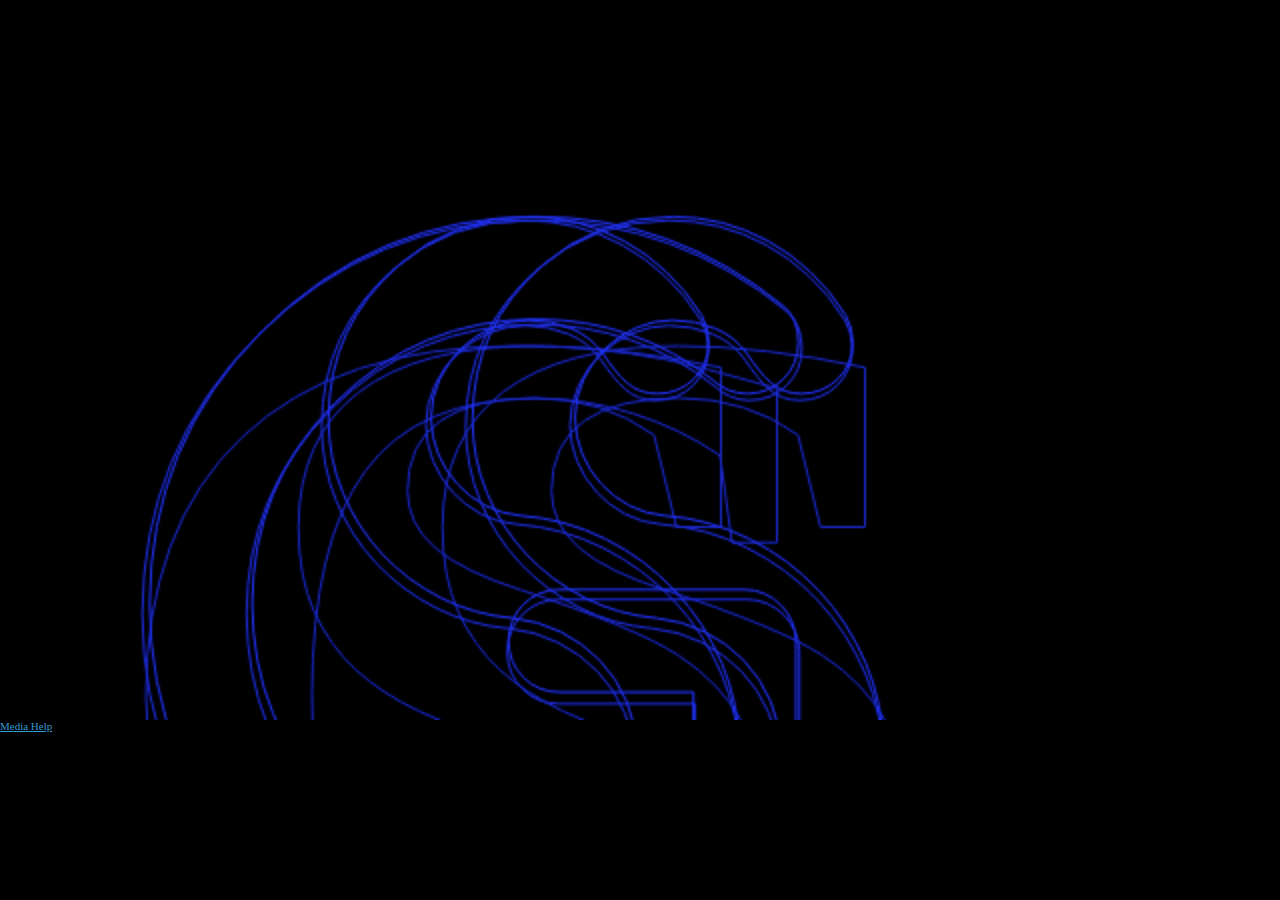
<file: intro.001.html>
<!DOCTYPE html PUBLIC "-//W3C//DTD XHTML 1.0 Strict//EN" "http://www.w3.org/TR/xhtml1/DTD/xhtml1-strict.dtd" >
<html xmlns="http://www.w3.org/1999/xhtml" xml:lang="en" lang="en">
<head>
    <meta name="viewport" content="user-scalable=no,width=640" />
    <title>GSS::INTRO</title>

    <link rel="stylesheet" type="text/css" href='styles/intro.css'></link>

    <script src='scripts/jquery.1.4.4.min.js'></script>

    <script type='text/javascript'>
        /* Onload: */
        function init_page() {
            //alert('Start canvasApp');
            setTimeout(canvasApp,333);
        }
        (function () {
            window.onload = init_page;
        }());
    </script>

</head>

<body>

<div id="header-canvas">
    <canvas id='cv' width='640' height='360'>
        <div id='main-header'>
            <h1>GSS</h1>
            <h3>Global
                <br/>Survival
                <br/>Systems</h3>
            <h4>WHERE THE CANVAS AT?!!</h4>
        </div>
    </canvas>
</div>

<div id="stream">
    <audio id="aud1" preload="auto" >
        <source src="audio/attention.mp3" />
        <source src="audio/attention.ogg" />
    </audio>
</div>
<a href="http://www.w3.org/2010/05/video/mediaevents.html" target="_blank">Media Help</a>

<!--Custom canvasApp-->
<script type='text/javascript' src='scripts/canvasIntro.001.js'></script>

</body>
</html>
</file>
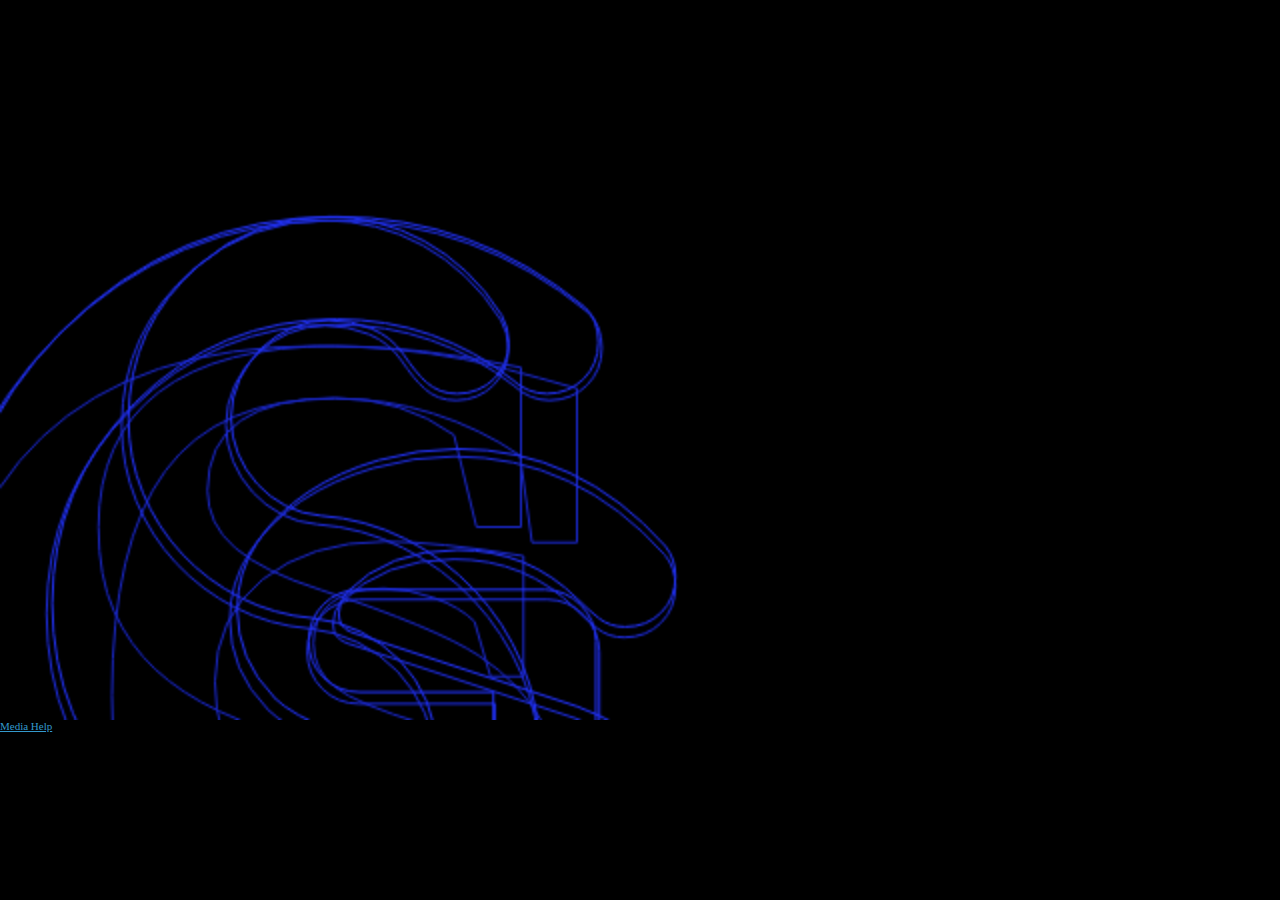
<file: intro.html>
<!DOCTYPE html PUBLIC "-//W3C//DTD XHTML 1.0 Strict//EN"> 
<html xmlns="http://www.w3.org/1999/xhtml" xml:lang="en" lang="en">
  <head>
    <meta name="viewport" content="user-scalable=no,width=640" />
    <title>GSS::INTRO</title>

<link rel="stylesheet" type="text/css" href='styles/intro.css'></link>

<script src='scripts/jquery.1.4.4.min.js'></script>

<script type='text/javascript'>
/* Onload: */
function init_page() {
  //alert('Start canvasApp');
  setTimeout(canvasApp,333);
}
(function () { 
  window.onload = init_page;
}());
</script>

  </head>

  <body>

    <div id="header-canvas">
       <canvas id='cv' width='640' height='360'>
         <div id='main-header'>
           <h1>GSs</h1>
           <h3>Global 
           <br/>Survival 
           <br/>Systems</h3>
           <h4>WHERE THE CANVAS AT?!!</h4>
         </div>
       </canvas>
    </div>

    <div id="stream">
    </div>     
    <a href="http://www.w3.org/2010/05/video/mediaevents.html" target="_blank">Media Help</a>

<!--Custom canvasApp-->
<script type='text/javascript' src='scripts/canvasIntro.js'></script>

  </body>
</html>
</file>
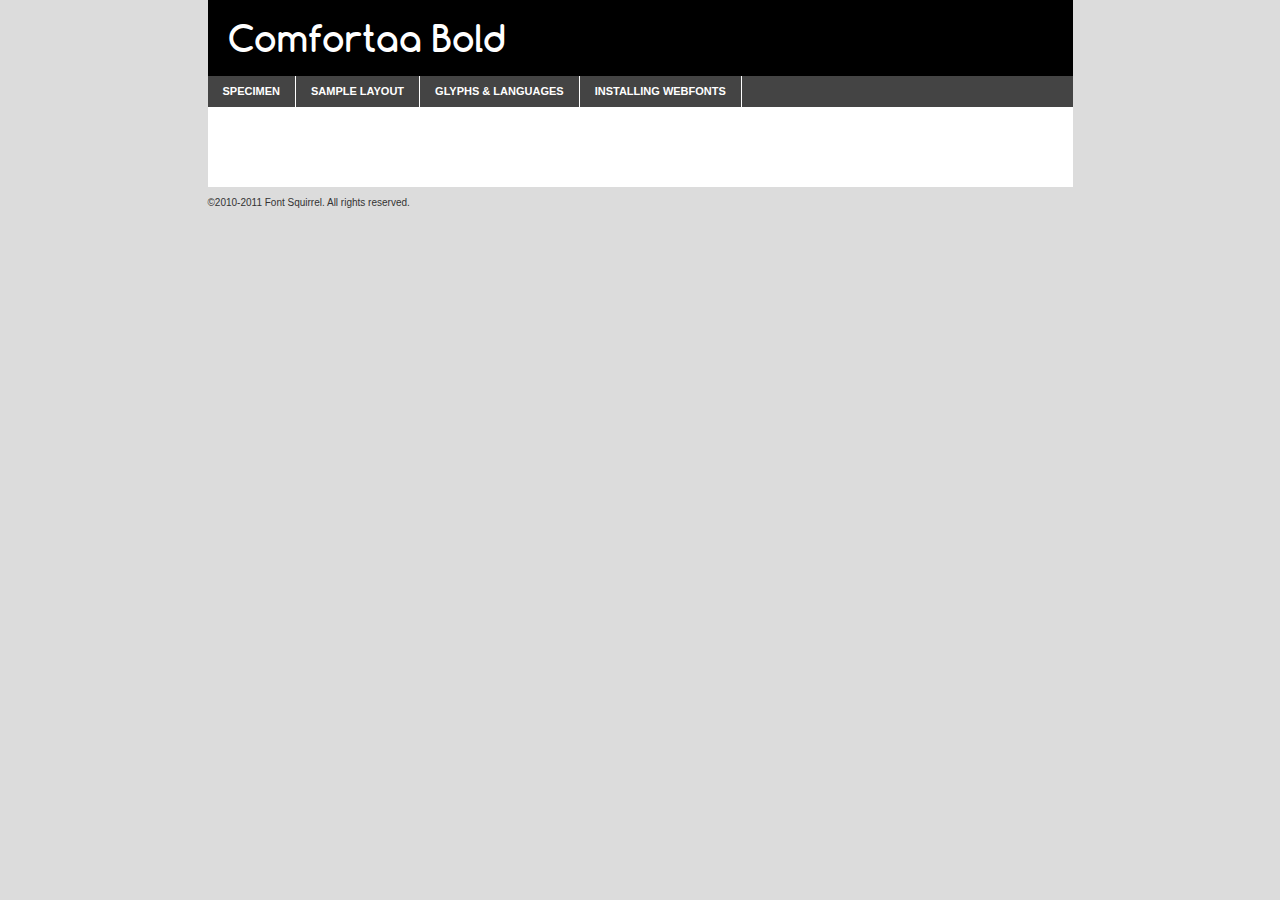
<file: fonts/comfortaa-bold-demo.html>
<!DOCTYPE html PUBLIC "-//W3C//DTD XHTML 1.0 Transitional//EN"
	"http://www.w3.org/TR/xhtml1/DTD/xhtml1-transitional.dtd">

<html xmlns="http://www.w3.org/1999/xhtml" xml:lang="en" lang="en">
<head>
	<meta http-equiv="Content-Type" content="text/html; charset=utf-8" />
	<script src="http://ajax.googleapis.com/ajax/libs/jquery/1.7.2/jquery.min.js" type="text/javascript" charset="utf-8"></script>
	<script src="specimen_files/easytabs.js" type="text/javascript" charset="utf-8"></script>
	<link rel="stylesheet" href="specimen_files/specimen_stylesheet.css" type="text/css" charset="utf-8" />
	<link rel="stylesheet" href="stylesheet.css" type="text/css" charset="utf-8" />

	<style type="text/css">
					body{
				font-family: 'comfortaabold';
							}
		</style>

	<title>Comfortaa Bold Specimen</title>
	
	
	<script type="text/javascript" charset="utf-8">
		$(document).ready(function() {
			$('#container').easyTabs({defaultContent:1});
		});
	</script>
</head>

<body>
<div id="container">
	<div id="header">
		Comfortaa Bold	</div>
	<ul class="tabs">
		<li><a href="#specimen">Specimen</a></li>
		<li><a href="#layout">Sample Layout</a></li>
				<li><a href="#glyphs">Glyphs &amp; Languages</a></li>
		<li><a href="#installing">Installing Webfonts</a></li>
		
	</ul>
	
	<div id="main_content">

		
			<div id="specimen">
		
				<div class="section">
					<div class="grid12 firstcol">
						<div class="huge">AaBb</div>
					</div>
				</div>
		
				<div class="section">
					<div class="glyph_range">A&#x200B;B&#x200b;C&#x200b;D&#x200b;E&#x200b;F&#x200b;G&#x200b;H&#x200b;I&#x200b;J&#x200b;K&#x200b;L&#x200b;M&#x200b;N&#x200b;O&#x200b;P&#x200b;Q&#x200b;R&#x200b;S&#x200b;T&#x200b;U&#x200b;V&#x200b;W&#x200b;X&#x200b;Y&#x200b;Z&#x200b;a&#x200b;b&#x200b;c&#x200b;d&#x200b;e&#x200b;f&#x200b;g&#x200b;h&#x200b;i&#x200b;j&#x200b;k&#x200b;l&#x200b;m&#x200b;n&#x200b;o&#x200b;p&#x200b;q&#x200b;r&#x200b;s&#x200b;t&#x200b;u&#x200b;v&#x200b;w&#x200b;x&#x200b;y&#x200b;z&#x200b;1&#x200b;2&#x200b;3&#x200b;4&#x200b;5&#x200b;6&#x200b;7&#x200b;8&#x200b;9&#x200b;0&#x200b;&amp;&#x200b;.&#x200b;,&#x200b;?&#x200b;!&#x200b;&#64;&#x200b;(&#x200b;)&#x200b;#&#x200b;$&#x200b;%&#x200b;*&#x200b;+&#x200b;-&#x200b;=&#x200b;:&#x200b;;</div>
				</div>
				<div class="section">
					<div class="grid12 firstcol">
						<table class="sample_table">
							<tr><td>10</td><td class="size10">abcdefghijklmnopqrstuvwxyzABCDEFGHIJKLMNOPQRSTUVWXYZ0123456789abcdefghijklmnopqrstuvwxyzABCDEFGHIJKLMNOPQRSTUVWXYZ0123456789abcdefghijklmnopqrstuvwxyzABCDEFGHIJKLMNOPQRSTUVWXYZ</td></tr>
							<tr><td>11</td><td class="size11">abcdefghijklmnopqrstuvwxyzABCDEFGHIJKLMNOPQRSTUVWXYZ0123456789abcdefghijklmnopqrstuvwxyzABCDEFGHIJKLMNOPQRSTUVWXYZ0123456789abcdefghijklmnopqrstuvwxyzABCDEFGHIJKLMNOPQRSTUVWXYZ</td></tr>
							<tr><td>12</td><td class="size12">abcdefghijklmnopqrstuvwxyzABCDEFGHIJKLMNOPQRSTUVWXYZ0123456789abcdefghijklmnopqrstuvwxyzABCDEFGHIJKLMNOPQRSTUVWXYZ0123456789abcdefghijklmnopqrstuvwxyzABCDEFGHIJKLMNOPQRSTUVWXYZ</td></tr>
							<tr><td>13</td><td class="size13">abcdefghijklmnopqrstuvwxyzABCDEFGHIJKLMNOPQRSTUVWXYZ0123456789abcdefghijklmnopqrstuvwxyzABCDEFGHIJKLMNOPQRSTUVWXYZ0123456789abcdefghijklmnopqrstuvwxyzABCDEFGHIJKLMNOPQRSTUVWXYZ</td></tr>
							<tr><td>14</td><td class="size14">abcdefghijklmnopqrstuvwxyzABCDEFGHIJKLMNOPQRSTUVWXYZ0123456789abcdefghijklmnopqrstuvwxyzABCDEFGHIJKLMNOPQRSTUVWXYZ0123456789abcdefghijklmnopqrstuvwxyzABCDEFGHIJKLMNOPQRSTUVWXYZ</td></tr>
							<tr><td>16</td><td class="size16">abcdefghijklmnopqrstuvwxyzABCDEFGHIJKLMNOPQRSTUVWXYZ0123456789abcdefghijklmnopqrstuvwxyzABCDEFGHIJKLMNOPQRSTUVWXYZ</td></tr>
							<tr><td>18</td><td class="size18">abcdefghijklmnopqrstuvwxyzABCDEFGHIJKLMNOPQRSTUVWXYZ0123456789abcdefghijklmnopqrstuvwxyzABCDEFGHIJKLMNOPQRSTUVWXYZ</td></tr>
							<tr><td>20</td><td class="size20">abcdefghijklmnopqrstuvwxyzABCDEFGHIJKLMNOPQRSTUVWXYZ0123456789abcdefghijklmnopqrstuvwxyzABCDEFGHIJKLMNOPQRSTUVWXYZ</td></tr>
							<tr><td>24</td><td class="size24">abcdefghijklmnopqrstuvwxyzABCDEFGHIJKLMNOPQRSTUVWXYZ0123456789abcdefghijklmnopqrstuvwxyzABCDEFGHIJKLMNOPQRSTUVWXYZ</td></tr>
							<tr><td>30</td><td class="size30">abcdefghijklmnopqrstuvwxyzABCDEFGHIJKLMNOPQRSTUVWXYZ0123456789abcdefghijklmnopqrstuvwxyzABCDEFGHIJKLMNOPQRSTUVWXYZ</td></tr>
							<tr><td>36</td><td class="size36">abcdefghijklmnopqrstuvwxyzABCDEFGHIJKLMNOPQRSTUVWXYZ0123456789abcdefghijklmnopqrstuvwxyzABCDEFGHIJKLMNOPQRSTUVWXYZ</td></tr>
							<tr><td>48</td><td class="size48">abcdefghijklmnopqrstuvwxyzABCDEFGHIJKLMNOPQRSTUVWXYZ0123456789abcdefghijklmnopqrstuvwxyzABCDEFGHIJKLMNOPQRSTUVWXYZ</td></tr>
							<tr><td>60</td><td class="size60">abcdefghijklmnopqrstuvwxyzABCDEFGHIJKLMNOPQRSTUVWXYZ0123456789abcdefghijklmnopqrstuvwxyzABCDEFGHIJKLMNOPQRSTUVWXYZ</td></tr>
							<tr><td>72</td><td class="size72">abcdefghijklmnopqrstuvwxyzABCDEFGHIJKLMNOPQRSTUVWXYZ0123456789abcdefghijklmnopqrstuvwxyzABCDEFGHIJKLMNOPQRSTUVWXYZ</td></tr>
							<tr><td>90</td><td class="size90">abcdefghijklmnopqrstuvwxyzABCDEFGHIJKLMNOPQRSTUVWXYZ0123456789abcdefghijklmnopqrstuvwxyzABCDEFGHIJKLMNOPQRSTUVWXYZ</td></tr>
						</table>
				
					</div>
			
				</div>
		
		
		
								<div class="section" id="bodycomparison">


										<div id="xheight">
				<div class="fontbody">&#xE000;&#xE000;&#xE000;&#xE000;&#xE000;&#xE000;&#xE000;&#xE000;&#xE000;&#xE000;&#xE000;&#xE000;&#xE000;&#xE000;&#xE000;&#xE000;&#xE000;&#xE000;&#xE000;&#xE000;&#xE000;&#xE000;&#xE000;&#xE000;&#xE000;&#xE000;&#xE000;&#xE000;&#xE000;&#xE000;&#xE000;&#xE000;&#xE000;&#xE000;&#xE000;&#xE000;&#xE000;&#xE000;&#xE000;&#xE000;&#xE000;&#xE000;&#xE000;&#xE000;&#xE000;&#xE000;&#xE000;&#xE000;&#xE000;&#xE000;&#xE000;&#xE000;&#xE000;&#xE000;&#xE000;&#xE000;&#xE000;&#xE000;&#xE000;&#xE000;&#xE000;&#xE000;&#xE000;&#xE000;&#xE000;&#xE000;&#xE000;&#xE000;&#xE000;&#xE000;&#xE000;&#xE000;&#xE000;&#xE000;&#xE000;&#xE000;&#xE000;&#xE000;&#xE000;&#xE000;&#xE000;&#xE000;&#xE000;&#xE000;&#xE000;&#xE000;&#xE000;&#xE000;&#xE000;&#xE000;&#xE000;&#xE000;&#xE000;&#xE000;&#xE000;&#xE000;&#xE000;&#xE000;&#xE000;body</div><div class="arialbody">body</div><div class="verdanabody">body</div><div class="georgiabody">body</div></div>
										<div class="fontbody" style="z-index:1">
											body<span>Comfortaa Bold</span>
										</div>
										<div class="arialbody" style="z-index:1">
											body<span>Arial</span>
										</div>
										<div class="verdanabody" style="z-index:1">
											body<span>Verdana</span>
										</div>
										<div class="georgiabody" style="z-index:1">
											body<span>Georgia</span>
										</div>



								</div>
		
		
				<div class="section psample psample_row1" id="">
					
					<div class="grid2 firstcol">
						<p class="size10"><span>10.</span>Aenean lacinia bibendum nulla sed consectetur. Fusce dapibus, tellus ac cursus commodo, tortor mauris condimentum nibh, ut fermentum massa justo sit amet risus. Nullam id dolor id nibh ultricies vehicula ut id elit. Cum sociis natoque penatibus et magnis dis parturient montes, nascetur ridiculus mus. Nulla vitae elit libero, a pharetra augue.</p>
			
					</div>
					<div class="grid3">
						<p class="size11"><span>11.</span>Aenean lacinia bibendum nulla sed consectetur. Fusce dapibus, tellus ac cursus commodo, tortor mauris condimentum nibh, ut fermentum massa justo sit amet risus. Nullam id dolor id nibh ultricies vehicula ut id elit. Cum sociis natoque penatibus et magnis dis parturient montes, nascetur ridiculus mus. Nulla vitae elit libero, a pharetra augue.</p>
			
					</div>
					<div class="grid3">
						<p class="size12"><span>12.</span>Aenean lacinia bibendum nulla sed consectetur. Fusce dapibus, tellus ac cursus commodo, tortor mauris condimentum nibh, ut fermentum massa justo sit amet risus. Nullam id dolor id nibh ultricies vehicula ut id elit. Cum sociis natoque penatibus et magnis dis parturient montes, nascetur ridiculus mus. Nulla vitae elit libero, a pharetra augue.</p>
			
					</div>
					<div class="grid4">
						<p class="size13"><span>13.</span>Aenean lacinia bibendum nulla sed consectetur. Fusce dapibus, tellus ac cursus commodo, tortor mauris condimentum nibh, ut fermentum massa justo sit amet risus. Nullam id dolor id nibh ultricies vehicula ut id elit. Cum sociis natoque penatibus et magnis dis parturient montes, nascetur ridiculus mus. Nulla vitae elit libero, a pharetra augue.</p>
			
					</div>
					<div class="white_blend"></div>
					
				</div>
				<div class="section psample psample_row2" id="">
					<div class="grid3 firstcol">
						<p class="size14"><span>14.</span>Aenean lacinia bibendum nulla sed consectetur. Fusce dapibus, tellus ac cursus commodo, tortor mauris condimentum nibh, ut fermentum massa justo sit amet risus. Nullam id dolor id nibh ultricies vehicula ut id elit. Cum sociis natoque penatibus et magnis dis parturient montes, nascetur ridiculus mus. Nulla vitae elit libero, a pharetra augue.</p>
			
					</div>
					<div class="grid4">
						<p class="size16"><span>16.</span>Aenean lacinia bibendum nulla sed consectetur. Fusce dapibus, tellus ac cursus commodo, tortor mauris condimentum nibh, ut fermentum massa justo sit amet risus. Nullam id dolor id nibh ultricies vehicula ut id elit. Cum sociis natoque penatibus et magnis dis parturient montes, nascetur ridiculus mus. Nulla vitae elit libero, a pharetra augue.</p>
			
					</div>
					<div class="grid5">
						<p class="size18"><span>18.</span>Aenean lacinia bibendum nulla sed consectetur. Fusce dapibus, tellus ac cursus commodo, tortor mauris condimentum nibh, ut fermentum massa justo sit amet risus. Nullam id dolor id nibh ultricies vehicula ut id elit. Cum sociis natoque penatibus et magnis dis parturient montes, nascetur ridiculus mus. Nulla vitae elit libero, a pharetra augue.</p>
			
					</div>

					<div class="white_blend"></div>

				</div>
				
				<div class="section psample psample_row3" id="">
					<div class="grid5 firstcol">
						<p class="size20"><span>20.</span>Aenean lacinia bibendum nulla sed consectetur. Fusce dapibus, tellus ac cursus commodo, tortor mauris condimentum nibh, ut fermentum massa justo sit amet risus. Nullam id dolor id nibh ultricies vehicula ut id elit. Cum sociis natoque penatibus et magnis dis parturient montes, nascetur ridiculus mus. Nulla vitae elit libero, a pharetra augue.</p>
					</div>
					<div class="grid7">
						<p class="size24"><span>24.</span>Aenean lacinia bibendum nulla sed consectetur. Fusce dapibus, tellus ac cursus commodo, tortor mauris condimentum nibh, ut fermentum massa justo sit amet risus. Nullam id dolor id nibh ultricies vehicula ut id elit. Cum sociis natoque penatibus et magnis dis parturient montes, nascetur ridiculus mus. Nulla vitae elit libero, a pharetra augue.</p>
					</div>
					
					<div class="white_blend"></div>
					
				</div>
				
				<div class="section psample psample_row4" id="">
					<div class="grid12 firstcol">
						<p class="size30"><span>30.</span>Aenean lacinia bibendum nulla sed consectetur. Fusce dapibus, tellus ac cursus commodo, tortor mauris condimentum nibh, ut fermentum massa justo sit amet risus. Nullam id dolor id nibh ultricies vehicula ut id elit. Cum sociis natoque penatibus et magnis dis parturient montes, nascetur ridiculus mus. Nulla vitae elit libero, a pharetra augue.</p>
					</div>
					<div class="white_blend"></div>
					
				</div>
				
				
				
				<div class="section psample psample_row1 fullreverse">
					<div class="grid2 firstcol">
						<p class="size10"><span>10.</span>Aenean lacinia bibendum nulla sed consectetur. Fusce dapibus, tellus ac cursus commodo, tortor mauris condimentum nibh, ut fermentum massa justo sit amet risus. Nullam id dolor id nibh ultricies vehicula ut id elit. Cum sociis natoque penatibus et magnis dis parturient montes, nascetur ridiculus mus. Nulla vitae elit libero, a pharetra augue.</p>
			
					</div>
					<div class="grid3">
						<p class="size11"><span>11.</span>Aenean lacinia bibendum nulla sed consectetur. Fusce dapibus, tellus ac cursus commodo, tortor mauris condimentum nibh, ut fermentum massa justo sit amet risus. Nullam id dolor id nibh ultricies vehicula ut id elit. Cum sociis natoque penatibus et magnis dis parturient montes, nascetur ridiculus mus. Nulla vitae elit libero, a pharetra augue.</p>
			
					</div>
					<div class="grid3">
						<p class="size12"><span>12.</span>Aenean lacinia bibendum nulla sed consectetur. Fusce dapibus, tellus ac cursus commodo, tortor mauris condimentum nibh, ut fermentum massa justo sit amet risus. Nullam id dolor id nibh ultricies vehicula ut id elit. Cum sociis natoque penatibus et magnis dis parturient montes, nascetur ridiculus mus. Nulla vitae elit libero, a pharetra augue.</p>
			
					</div>
					<div class="grid4">
						<p class="size13"><span>13.</span>Aenean lacinia bibendum nulla sed consectetur. Fusce dapibus, tellus ac cursus commodo, tortor mauris condimentum nibh, ut fermentum massa justo sit amet risus. Nullam id dolor id nibh ultricies vehicula ut id elit. Cum sociis natoque penatibus et magnis dis parturient montes, nascetur ridiculus mus. Nulla vitae elit libero, a pharetra augue.</p>
			
					</div>
					<div class="black_blend"></div>
					
				</div>
				
				<div class="section psample psample_row2 fullreverse">
					<div class="grid3 firstcol">
						<p class="size14"><span>14.</span>Aenean lacinia bibendum nulla sed consectetur. Fusce dapibus, tellus ac cursus commodo, tortor mauris condimentum nibh, ut fermentum massa justo sit amet risus. Nullam id dolor id nibh ultricies vehicula ut id elit. Cum sociis natoque penatibus et magnis dis parturient montes, nascetur ridiculus mus. Nulla vitae elit libero, a pharetra augue.</p>
			
					</div>
					<div class="grid4">
						<p class="size16"><span>16.</span>Aenean lacinia bibendum nulla sed consectetur. Fusce dapibus, tellus ac cursus commodo, tortor mauris condimentum nibh, ut fermentum massa justo sit amet risus. Nullam id dolor id nibh ultricies vehicula ut id elit. Cum sociis natoque penatibus et magnis dis parturient montes, nascetur ridiculus mus. Nulla vitae elit libero, a pharetra augue.</p>
			
					</div>
					<div class="grid5">
						<p class="size18"><span>18.</span>Aenean lacinia bibendum nulla sed consectetur. Fusce dapibus, tellus ac cursus commodo, tortor mauris condimentum nibh, ut fermentum massa justo sit amet risus. Nullam id dolor id nibh ultricies vehicula ut id elit. Cum sociis natoque penatibus et magnis dis parturient montes, nascetur ridiculus mus. Nulla vitae elit libero, a pharetra augue.</p>
			
					</div>
					<div class="black_blend"></div>

				</div>
				
				<div class="section psample fullreverse psample_row3" id="">
					<div class="grid5 firstcol">
						<p class="size20"><span>20.</span>Aenean lacinia bibendum nulla sed consectetur. Fusce dapibus, tellus ac cursus commodo, tortor mauris condimentum nibh, ut fermentum massa justo sit amet risus. Nullam id dolor id nibh ultricies vehicula ut id elit. Cum sociis natoque penatibus et magnis dis parturient montes, nascetur ridiculus mus. Nulla vitae elit libero, a pharetra augue.</p>
					</div>
					<div class="grid7">
						<p class="size24"><span>24.</span>Aenean lacinia bibendum nulla sed consectetur. Fusce dapibus, tellus ac cursus commodo, tortor mauris condimentum nibh, ut fermentum massa justo sit amet risus. Nullam id dolor id nibh ultricies vehicula ut id elit. Cum sociis natoque penatibus et magnis dis parturient montes, nascetur ridiculus mus. Nulla vitae elit libero, a pharetra augue.</p>
					</div>
					
					<div class="black_blend"></div>
					
				</div>
				
				<div class="section psample fullreverse psample_row4" id="" style="border-bottom: 20px #000 solid;">
					<div class="grid12 firstcol">
						<p class="size30"><span>30.</span>Aenean lacinia bibendum nulla sed consectetur. Fusce dapibus, tellus ac cursus commodo, tortor mauris condimentum nibh, ut fermentum massa justo sit amet risus. Nullam id dolor id nibh ultricies vehicula ut id elit. Cum sociis natoque penatibus et magnis dis parturient montes, nascetur ridiculus mus. Nulla vitae elit libero, a pharetra augue.</p>
					</div>
					<div class="black_blend"></div>
					
				</div>
				
				
				
				
			</div>
			
			<div id="layout">
				
				<div class="section">
					
					<div class="grid12 firstcol">
						<h1>Lorem Ipsum Dolor</h1>
						<h2>Etiam porta sem malesuada magna mollis euismod</h2>
						
						<p class="byline">By <a href="#link">Aenean Lacinia</a></p>
					</div>
				</div>
				<div class="section">
					<div class="grid8 firstcol">
						<p class="large">Donec sed odio dui. Morbi leo risus, porta ac consectetur ac, vestibulum at eros. Fusce dapibus, tellus ac cursus commodo, tortor mauris condimentum nibh, ut fermentum massa justo sit amet risus. </p>

						
						<h3>Pellentesque ornare sem</h3>

						<p>Maecenas sed diam eget risus varius blandit sit amet non magna. Maecenas faucibus mollis interdum. Donec ullamcorper nulla non metus auctor fringilla. Nullam id dolor id nibh ultricies vehicula ut id elit. Nullam id dolor id nibh ultricies vehicula ut id elit. </p>

						<p>Aenean eu leo quam. Pellentesque ornare sem lacinia quam venenatis vestibulum. Lorem ipsum dolor sit amet, consectetur adipiscing elit. Cum sociis natoque penatibus et magnis dis parturient montes, nascetur ridiculus mus. </p>

						<p>Nulla vitae elit libero, a pharetra augue. Praesent commodo cursus magna, vel scelerisque nisl consectetur et. Aenean lacinia bibendum nulla sed consectetur. </p>

						<p>Nullam quis risus eget urna mollis ornare vel eu leo. Nullam quis risus eget urna mollis ornare vel eu leo. Maecenas sed diam eget risus varius blandit sit amet non magna. Donec ullamcorper nulla non metus auctor fringilla. </p>

						<h3>Cras mattis consectetur</h3>

						<p>Aenean eu leo quam. Pellentesque ornare sem lacinia quam venenatis vestibulum. Aenean lacinia bibendum nulla sed consectetur. Integer posuere erat a ante venenatis dapibus posuere velit aliquet. Cras mattis consectetur purus sit amet fermentum. </p>

						<p>Nullam id dolor id nibh ultricies vehicula ut id elit. Nullam quis risus eget urna mollis ornare vel eu leo. Cras mattis consectetur purus sit amet fermentum.</p>
					</div>
					
					<div class="grid4 sidebar">
						
						<div class="box reverse">
							<p class="last">Nullam quis risus eget urna mollis ornare vel eu leo. Donec ullamcorper nulla non metus auctor fringilla. Cras mattis consectetur purus sit amet fermentum. Sed posuere consectetur est at lobortis. Lorem ipsum dolor sit amet, consectetur adipiscing elit. </p>
						</div>
						
						<p class="caption">Maecenas sed diam eget risus varius.</p>

						<p>Vestibulum id ligula porta felis euismod semper. Integer posuere erat a ante venenatis dapibus posuere velit aliquet. Vestibulum id ligula porta felis euismod semper. Sed posuere consectetur est at lobortis. Maecenas sed diam eget risus varius blandit sit amet non magna. Fusce dapibus, tellus ac cursus commodo, tortor mauris condimentum nibh, ut fermentum massa justo sit amet risus. </p>

					

						<p>Duis mollis, est non commodo luctus, nisi erat porttitor ligula, eget lacinia odio sem nec elit. Aenean lacinia bibendum nulla sed consectetur. Vivamus sagittis lacus vel augue laoreet rutrum faucibus dolor auctor. Aenean lacinia bibendum nulla sed consectetur. Nullam quis risus eget urna mollis ornare vel eu leo. </p>

						<p>Praesent commodo cursus magna, vel scelerisque nisl consectetur et. Donec ullamcorper nulla non metus auctor fringilla. Maecenas faucibus mollis interdum. Fusce dapibus, tellus ac cursus commodo, tortor mauris condimentum nibh, ut fermentum massa justo sit amet risus. </p>

					</div>
				</div>
				
			</div>


			



		<div id="glyphs">
			<div class="section">
				<div class="grid12 firstcol">
			
				<h1>Language Support</h1>
				<p>The subset of Comfortaa Bold in this kit supports the following languages:<br />
			
					Albanian, Danish, Dutch, English, Faroese, French, German, Icelandic, Italian, Malagasy, Norwegian, Spanish, Swedish				</p>
				<h1>Glyph Chart</h1>
				<p>The subset of Comfortaa Bold in this kit includes all the glyphs listed below. Unicode entities are included above each glyph to help you insert individual characters into your layout.</p>
				<div id="glyph_chart">
			
																														 <div><p>&amp;#13;</p>&#13;</div>
																				 <div><p>&amp;#32;</p>&#32;</div>
																				 <div><p>&amp;#33;</p>&#33;</div>
																				 <div><p>&amp;#34;</p>&#34;</div>
																				 <div><p>&amp;#35;</p>&#35;</div>
																				 <div><p>&amp;#36;</p>&#36;</div>
																				 <div><p>&amp;#37;</p>&#37;</div>
																				 <div><p>&amp;#38;</p>&#38;</div>
																				 <div><p>&amp;#39;</p>&#39;</div>
																				 <div><p>&amp;#40;</p>&#40;</div>
																				 <div><p>&amp;#41;</p>&#41;</div>
																				 <div><p>&amp;#42;</p>&#42;</div>
																				 <div><p>&amp;#43;</p>&#43;</div>
																				 <div><p>&amp;#44;</p>&#44;</div>
																				 <div><p>&amp;#45;</p>&#45;</div>
																				 <div><p>&amp;#46;</p>&#46;</div>
																				 <div><p>&amp;#47;</p>&#47;</div>
																				 <div><p>&amp;#48;</p>&#48;</div>
																				 <div><p>&amp;#49;</p>&#49;</div>
																				 <div><p>&amp;#50;</p>&#50;</div>
																				 <div><p>&amp;#51;</p>&#51;</div>
																				 <div><p>&amp;#52;</p>&#52;</div>
																				 <div><p>&amp;#53;</p>&#53;</div>
																				 <div><p>&amp;#54;</p>&#54;</div>
																				 <div><p>&amp;#55;</p>&#55;</div>
																				 <div><p>&amp;#56;</p>&#56;</div>
																				 <div><p>&amp;#57;</p>&#57;</div>
																				 <div><p>&amp;#58;</p>&#58;</div>
																				 <div><p>&amp;#59;</p>&#59;</div>
																				 <div><p>&amp;#60;</p>&#60;</div>
																				 <div><p>&amp;#61;</p>&#61;</div>
																				 <div><p>&amp;#62;</p>&#62;</div>
																				 <div><p>&amp;#63;</p>&#63;</div>
																				 <div><p>&amp;#64;</p>&#64;</div>
																				 <div><p>&amp;#65;</p>&#65;</div>
																				 <div><p>&amp;#66;</p>&#66;</div>
																				 <div><p>&amp;#67;</p>&#67;</div>
																				 <div><p>&amp;#68;</p>&#68;</div>
																				 <div><p>&amp;#69;</p>&#69;</div>
																				 <div><p>&amp;#70;</p>&#70;</div>
																				 <div><p>&amp;#71;</p>&#71;</div>
																				 <div><p>&amp;#72;</p>&#72;</div>
																				 <div><p>&amp;#73;</p>&#73;</div>
																				 <div><p>&amp;#74;</p>&#74;</div>
																				 <div><p>&amp;#75;</p>&#75;</div>
																				 <div><p>&amp;#76;</p>&#76;</div>
																				 <div><p>&amp;#77;</p>&#77;</div>
																				 <div><p>&amp;#78;</p>&#78;</div>
																				 <div><p>&amp;#79;</p>&#79;</div>
																				 <div><p>&amp;#80;</p>&#80;</div>
																				 <div><p>&amp;#81;</p>&#81;</div>
																				 <div><p>&amp;#82;</p>&#82;</div>
																				 <div><p>&amp;#83;</p>&#83;</div>
																				 <div><p>&amp;#84;</p>&#84;</div>
																				 <div><p>&amp;#85;</p>&#85;</div>
																				 <div><p>&amp;#86;</p>&#86;</div>
																				 <div><p>&amp;#87;</p>&#87;</div>
																				 <div><p>&amp;#88;</p>&#88;</div>
																				 <div><p>&amp;#89;</p>&#89;</div>
																				 <div><p>&amp;#90;</p>&#90;</div>
																				 <div><p>&amp;#91;</p>&#91;</div>
																				 <div><p>&amp;#92;</p>&#92;</div>
																				 <div><p>&amp;#93;</p>&#93;</div>
																				 <div><p>&amp;#94;</p>&#94;</div>
																				 <div><p>&amp;#95;</p>&#95;</div>
																				 <div><p>&amp;#96;</p>&#96;</div>
																				 <div><p>&amp;#97;</p>&#97;</div>
																				 <div><p>&amp;#98;</p>&#98;</div>
																				 <div><p>&amp;#99;</p>&#99;</div>
																				 <div><p>&amp;#100;</p>&#100;</div>
																				 <div><p>&amp;#101;</p>&#101;</div>
																				 <div><p>&amp;#102;</p>&#102;</div>
																				 <div><p>&amp;#103;</p>&#103;</div>
																				 <div><p>&amp;#104;</p>&#104;</div>
																				 <div><p>&amp;#105;</p>&#105;</div>
																				 <div><p>&amp;#106;</p>&#106;</div>
																				 <div><p>&amp;#107;</p>&#107;</div>
																				 <div><p>&amp;#108;</p>&#108;</div>
																				 <div><p>&amp;#109;</p>&#109;</div>
																				 <div><p>&amp;#110;</p>&#110;</div>
																				 <div><p>&amp;#111;</p>&#111;</div>
																				 <div><p>&amp;#112;</p>&#112;</div>
																				 <div><p>&amp;#113;</p>&#113;</div>
																				 <div><p>&amp;#114;</p>&#114;</div>
																				 <div><p>&amp;#115;</p>&#115;</div>
																				 <div><p>&amp;#116;</p>&#116;</div>
																				 <div><p>&amp;#117;</p>&#117;</div>
																				 <div><p>&amp;#118;</p>&#118;</div>
																				 <div><p>&amp;#119;</p>&#119;</div>
																				 <div><p>&amp;#120;</p>&#120;</div>
																				 <div><p>&amp;#121;</p>&#121;</div>
																				 <div><p>&amp;#122;</p>&#122;</div>
																				 <div><p>&amp;#123;</p>&#123;</div>
																				 <div><p>&amp;#124;</p>&#124;</div>
																				 <div><p>&amp;#125;</p>&#125;</div>
																				 <div><p>&amp;#126;</p>&#126;</div>
																				 <div><p>&amp;#160;</p>&#160;</div>
																				 <div><p>&amp;#161;</p>&#161;</div>
																				 <div><p>&amp;#162;</p>&#162;</div>
																				 <div><p>&amp;#163;</p>&#163;</div>
																				 <div><p>&amp;#164;</p>&#164;</div>
																				 <div><p>&amp;#165;</p>&#165;</div>
																				 <div><p>&amp;#166;</p>&#166;</div>
																				 <div><p>&amp;#167;</p>&#167;</div>
																				 <div><p>&amp;#168;</p>&#168;</div>
																				 <div><p>&amp;#169;</p>&#169;</div>
																				 <div><p>&amp;#170;</p>&#170;</div>
																				 <div><p>&amp;#171;</p>&#171;</div>
																				 <div><p>&amp;#172;</p>&#172;</div>
																				 <div><p>&amp;#173;</p>&#173;</div>
																				 <div><p>&amp;#174;</p>&#174;</div>
																				 <div><p>&amp;#175;</p>&#175;</div>
																				 <div><p>&amp;#176;</p>&#176;</div>
																				 <div><p>&amp;#177;</p>&#177;</div>
																				 <div><p>&amp;#178;</p>&#178;</div>
																				 <div><p>&amp;#179;</p>&#179;</div>
																				 <div><p>&amp;#180;</p>&#180;</div>
																				 <div><p>&amp;#181;</p>&#181;</div>
																				 <div><p>&amp;#182;</p>&#182;</div>
																				 <div><p>&amp;#183;</p>&#183;</div>
																				 <div><p>&amp;#184;</p>&#184;</div>
																				 <div><p>&amp;#185;</p>&#185;</div>
																				 <div><p>&amp;#186;</p>&#186;</div>
																				 <div><p>&amp;#187;</p>&#187;</div>
																				 <div><p>&amp;#188;</p>&#188;</div>
																				 <div><p>&amp;#189;</p>&#189;</div>
																				 <div><p>&amp;#190;</p>&#190;</div>
																				 <div><p>&amp;#191;</p>&#191;</div>
																				 <div><p>&amp;#192;</p>&#192;</div>
																				 <div><p>&amp;#193;</p>&#193;</div>
																				 <div><p>&amp;#194;</p>&#194;</div>
																				 <div><p>&amp;#195;</p>&#195;</div>
																				 <div><p>&amp;#196;</p>&#196;</div>
																				 <div><p>&amp;#197;</p>&#197;</div>
																				 <div><p>&amp;#198;</p>&#198;</div>
																				 <div><p>&amp;#199;</p>&#199;</div>
																				 <div><p>&amp;#200;</p>&#200;</div>
																				 <div><p>&amp;#201;</p>&#201;</div>
																				 <div><p>&amp;#202;</p>&#202;</div>
																				 <div><p>&amp;#203;</p>&#203;</div>
																				 <div><p>&amp;#204;</p>&#204;</div>
																				 <div><p>&amp;#205;</p>&#205;</div>
																				 <div><p>&amp;#206;</p>&#206;</div>
																				 <div><p>&amp;#207;</p>&#207;</div>
																				 <div><p>&amp;#208;</p>&#208;</div>
																				 <div><p>&amp;#209;</p>&#209;</div>
																				 <div><p>&amp;#210;</p>&#210;</div>
																				 <div><p>&amp;#211;</p>&#211;</div>
																				 <div><p>&amp;#212;</p>&#212;</div>
																				 <div><p>&amp;#213;</p>&#213;</div>
																				 <div><p>&amp;#214;</p>&#214;</div>
																				 <div><p>&amp;#215;</p>&#215;</div>
																				 <div><p>&amp;#216;</p>&#216;</div>
																				 <div><p>&amp;#217;</p>&#217;</div>
																				 <div><p>&amp;#218;</p>&#218;</div>
																				 <div><p>&amp;#219;</p>&#219;</div>
																				 <div><p>&amp;#220;</p>&#220;</div>
																				 <div><p>&amp;#221;</p>&#221;</div>
																				 <div><p>&amp;#222;</p>&#222;</div>
																				 <div><p>&amp;#223;</p>&#223;</div>
																				 <div><p>&amp;#224;</p>&#224;</div>
																				 <div><p>&amp;#225;</p>&#225;</div>
																				 <div><p>&amp;#226;</p>&#226;</div>
																				 <div><p>&amp;#227;</p>&#227;</div>
																				 <div><p>&amp;#228;</p>&#228;</div>
																				 <div><p>&amp;#229;</p>&#229;</div>
																				 <div><p>&amp;#230;</p>&#230;</div>
																				 <div><p>&amp;#231;</p>&#231;</div>
																				 <div><p>&amp;#232;</p>&#232;</div>
																				 <div><p>&amp;#233;</p>&#233;</div>
																				 <div><p>&amp;#234;</p>&#234;</div>
																				 <div><p>&amp;#235;</p>&#235;</div>
																				 <div><p>&amp;#236;</p>&#236;</div>
																				 <div><p>&amp;#237;</p>&#237;</div>
																				 <div><p>&amp;#238;</p>&#238;</div>
																				 <div><p>&amp;#239;</p>&#239;</div>
																				 <div><p>&amp;#240;</p>&#240;</div>
																				 <div><p>&amp;#241;</p>&#241;</div>
																				 <div><p>&amp;#242;</p>&#242;</div>
																				 <div><p>&amp;#243;</p>&#243;</div>
																				 <div><p>&amp;#244;</p>&#244;</div>
																				 <div><p>&amp;#245;</p>&#245;</div>
																				 <div><p>&amp;#246;</p>&#246;</div>
																				 <div><p>&amp;#247;</p>&#247;</div>
																				 <div><p>&amp;#248;</p>&#248;</div>
																				 <div><p>&amp;#249;</p>&#249;</div>
																				 <div><p>&amp;#250;</p>&#250;</div>
																				 <div><p>&amp;#251;</p>&#251;</div>
																				 <div><p>&amp;#252;</p>&#252;</div>
																				 <div><p>&amp;#253;</p>&#253;</div>
																				 <div><p>&amp;#254;</p>&#254;</div>
																				 <div><p>&amp;#255;</p>&#255;</div>
																				 <div><p>&amp;#338;</p>&#338;</div>
																				 <div><p>&amp;#339;</p>&#339;</div>
																				 <div><p>&amp;#376;</p>&#376;</div>
																				 <div><p>&amp;#710;</p>&#710;</div>
																				 <div><p>&amp;#732;</p>&#732;</div>
																				 <div><p>&amp;#8192;</p>&#8192;</div>
																				 <div><p>&amp;#8193;</p>&#8193;</div>
																				 <div><p>&amp;#8194;</p>&#8194;</div>
																				 <div><p>&amp;#8195;</p>&#8195;</div>
																				 <div><p>&amp;#8196;</p>&#8196;</div>
																				 <div><p>&amp;#8197;</p>&#8197;</div>
																				 <div><p>&amp;#8198;</p>&#8198;</div>
																				 <div><p>&amp;#8199;</p>&#8199;</div>
																				 <div><p>&amp;#8200;</p>&#8200;</div>
																				 <div><p>&amp;#8201;</p>&#8201;</div>
																				 <div><p>&amp;#8202;</p>&#8202;</div>
																				 <div><p>&amp;#8208;</p>&#8208;</div>
																				 <div><p>&amp;#8209;</p>&#8209;</div>
																				 <div><p>&amp;#8210;</p>&#8210;</div>
																				 <div><p>&amp;#8211;</p>&#8211;</div>
																				 <div><p>&amp;#8212;</p>&#8212;</div>
																				 <div><p>&amp;#8216;</p>&#8216;</div>
																				 <div><p>&amp;#8217;</p>&#8217;</div>
																				 <div><p>&amp;#8218;</p>&#8218;</div>
																				 <div><p>&amp;#8220;</p>&#8220;</div>
																				 <div><p>&amp;#8221;</p>&#8221;</div>
																				 <div><p>&amp;#8222;</p>&#8222;</div>
																				 <div><p>&amp;#8226;</p>&#8226;</div>
																				 <div><p>&amp;#8230;</p>&#8230;</div>
																				 <div><p>&amp;#8239;</p>&#8239;</div>
																				 <div><p>&amp;#8249;</p>&#8249;</div>
																				 <div><p>&amp;#8250;</p>&#8250;</div>
																				 <div><p>&amp;#8287;</p>&#8287;</div>
																				 <div><p>&amp;#8364;</p>&#8364;</div>
																				 <div><p>&amp;#8482;</p>&#8482;</div>
																				 <div><p>&amp;#57344;</p>&#57344;</div>
																												</div>	
				</div>
		
		
			</div>
		</div>
		
		
		<div id="specs">
			
		</div>
	
		<div id="installing">
			<div class="section">
				<div class="grid7 firstcol">
					<h1>Installing Webfonts</h1>
					
					<p>Webfonts are supported by all major browser platforms but not all in the same way. There are currently four different font formats that must be included in order to target all browsers. This includes TTF, WOFF, EOT and SVG.</p>
					
					<h2>1. Upload your webfonts</h2>
					<p>You must upload your webfont kit to your website. They should be in or near the same directory as your CSS files.</p>
					
					<h2>2. Include the webfont stylesheet</h2>
					<p>A special CSS @font-face declaration helps the various browsers select the appropriate font it needs without causing you a bunch of headaches. Learn more about this syntax by reading the <a href="http://www.fontspring.com/blog/further-hardening-of-the-bulletproof-syntax">Fontspring blog post</a> about it. The code for it is as follows:</p>


<code>
@font-face{ 
	font-family: 'MyWebFont';
	src: url('WebFont.eot');
	src: url('WebFont.eot?#iefix') format('embedded-opentype'),
	     url('WebFont.woff') format('woff'),
	     url('WebFont.ttf') format('truetype'),
	     url('WebFont.svg#webfont') format('svg');
}
</code>

	<p>We've already gone ahead and generated the code for you. All you have to do is link to the stylesheet in your HTML, like this:</p>
	<code>&lt;link rel=&quot;stylesheet&quot; href=&quot;stylesheet.css&quot; type=&quot;text/css&quot; charset=&quot;utf-8&quot; /&gt;</code>

					<h2>3. Modify your own stylesheet</h2>
					<p>To take advantage of your new fonts, you must tell your stylesheet to use them. Look at the original @font-face declaration above and find the property called "font-family." The name linked there will be what you use to reference the font. Prepend that webfont name to the font stack in the "font-family" property, inside the selector you want to change. For example:</p>
<code>p { font-family: 'WebFont', Arial, sans-serif; }</code>

<h2>4. Test</h2>
<p>Getting webfonts to work cross-browser <em>can</em> be tricky. Use the information in the sidebar to help you if you find that fonts aren't loading in a particular browser.</p>
				</div>
				
				<div class="grid5 sidebar">
					<div class="box">
						<h2>Troubleshooting<br />Font-Face Problems</h2>
						<p>Having trouble getting your webfonts to load in your new website? Here are some tips to sort out what might be the problem.</p>

						<h3>Fonts not showing in any browser</h3>

						<p>This sounds like you need to work on the plumbing. You either did not upload the fonts to the correct directory, or you did not link the fonts properly in the CSS. If you've confirmed that all this is correct and you still have a problem, take a look at your .htaccess file and see if requests are getting intercepted.</p>

						<h3>Fonts not loading in iPhone or iPad</h3>

						<p>The most common problem here is that you are serving the fonts from an IIS server. IIS refuses to serve files that have unknown MIME types. If that is the case, you must set the MIME type for SVG to "image/svg+xml" in the server settings. Follow these instructions from Microsoft if you need help.</p>

						<h3>Fonts not loading in Firefox</h3>

						<p>The primary reason for this failure? You are still using a version Firefox older than 3.5. So upgrade already! If that isn't it, then you are very likely serving fonts from a different domain. Firefox requires that all font assets be served from the same domain. Lastly it is possible that you need to add WOFF to your list of MIME types (if you are serving via IIS.)</p>

						<h3>Fonts not loading in IE</h3>

						<p>Are you looking at Internet Explorer on an actual Windows machine or are you cheating by using a service like Adobe BrowserLab? Many of these screenshot services do not render @font-face for IE. Best to test it on a real machine.</p>

						<h3>Fonts not loading in IE9</h3>

						<p>IE9, like Firefox, requires that fonts be served from the same domain as the website. Make sure that is the case.</p>
					</div>
				</div>
			</div>
			
		</div>
	
	</div>
	<div id="footer">
		<p>&copy;2010-2011 Font Squirrel. All rights reserved.</p>
	</div>
</div>
</body>
</html>
</file>
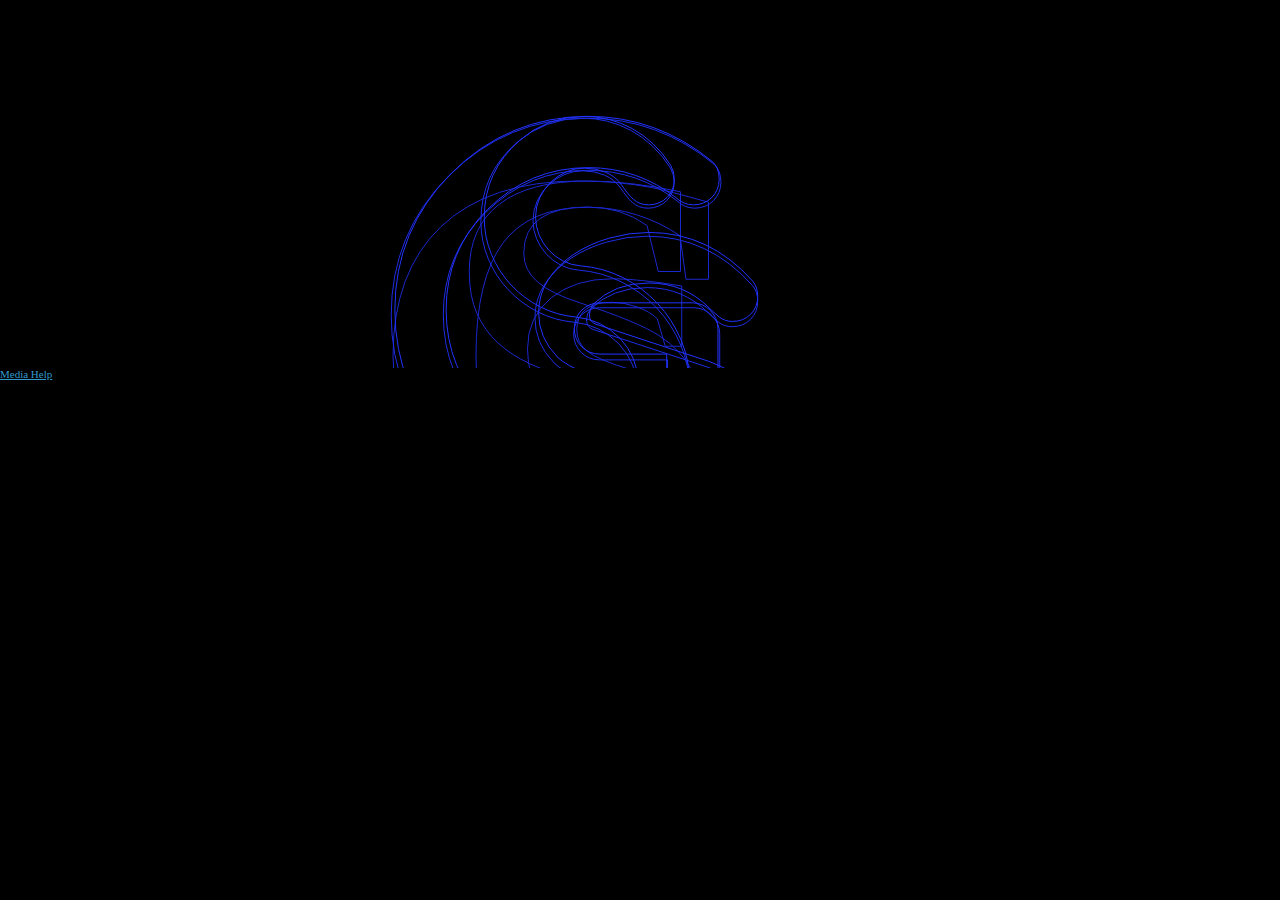
<file: singles/try.html>
<!DOCTYPE html PUBLIC "-//W3C//DTD XHTML 1.0 Strict//EN"> 
<html xmlns="http://www.w3.org/1999/xhtml" xml:lang="en" lang="en">
  <head>
    <meta name="viewport" content="user-scalable=no,width=640" />
    <title>GSS::INTRO</title>

<style type='text/css' >
/* REV EDIT - CSS adds
*
* File: intro.css
* Note: stylogicalmaps default style sheet 
*
*/

@font-face {
  font-family: "Comfortaa";
  font-weight: bold;
  font-style: normal;
  src: /*url([data-uri]) format("woff"),*/
    url([data-uri]) format("truetype");
}

body {
  background-color: #000;
  margin: 0px 0px 0px 0px;
  width: 100%;
  height: 100%;
  font-family: Comfortaa Verdana Arial;
  font-size: 11px; 
  text-decoration: none; 
  font-weight: normal; 
  line-height: normal; 
}
		 
a          { color: #3399cc; }
a:link     { color: #3399cc; text-decoration: underline; }
a:visited  { color: #3399cc; text-decoration: underline; }
a:active   { color: #3399cc; text-decoration: underline; }
a:hover    { color: #3399cc; text-decoration: underline; }

div#header-canvas {
  display: block;
  width: 640px;
  height: 360px;
  height-min: 300px;
  margin: 8px auto 0px auto;
  overflow:hidden;
}

canvas#cv {
  display: block;
  width: 640px;
  height: 360px;
  position:relative;
  margin-left: 0;
}

#main {
  display: block;
  width: 644px;
  overflow: hidden;
  position: relative;
  margin-left: 60px;
  text-align: left;
}

div#stream {
  display: none;
  visibility:hidden;
}

/* END EDIT */
</style>

<script>
/*!
 * jQuery JavaScript Library v1.4.4
 * http://jquery.com/
 *
 * Copyright 2010, John Resig
 * Dual licensed under the MIT or GPL Version 2 licenses.
 * http://jquery.org/license
 *
 * Includes Sizzle.js
 * http://sizzlejs.com/
 * Copyright 2010, The Dojo Foundation
 * Released under the MIT, BSD, and GPL Licenses.
 *
 * Date: Thu Nov 11 19:04:53 2010 -0500
 */
(function(E,B){function ka(a,b,d){if(d===B&&a.nodeType===1){d=a.getAttribute("data-"+b);if(typeof d==="string"){try{d=d==="true"?true:d==="false"?false:d==="null"?null:!c.isNaN(d)?parseFloat(d):Ja.test(d)?c.parseJSON(d):d}catch(e){}c.data(a,b,d)}else d=B}return d}function U(){return false}function ca(){return true}function la(a,b,d){d[0].type=a;return c.event.handle.apply(b,d)}function Ka(a){var b,d,e,f,h,l,k,o,x,r,A,C=[];f=[];h=c.data(this,this.nodeType?"events":"__events__");if(typeof h==="function")h=
h.events;if(!(a.liveFired===this||!h||!h.live||a.button&&a.type==="click")){if(a.namespace)A=RegExp("(^|\\.)"+a.namespace.split(".").join("\\.(?:.*\\.)?")+"(\\.|$)");a.liveFired=this;var J=h.live.slice(0);for(k=0;k<J.length;k++){h=J[k];h.origType.replace(X,"")===a.type?f.push(h.selector):J.splice(k--,1)}f=c(a.target).closest(f,a.currentTarget);o=0;for(x=f.length;o<x;o++){r=f[o];for(k=0;k<J.length;k++){h=J[k];if(r.selector===h.selector&&(!A||A.test(h.namespace))){l=r.elem;e=null;if(h.preType==="mouseenter"||
h.preType==="mouseleave"){a.type=h.preType;e=c(a.relatedTarget).closest(h.selector)[0]}if(!e||e!==l)C.push({elem:l,handleObj:h,level:r.level})}}}o=0;for(x=C.length;o<x;o++){f=C[o];if(d&&f.level>d)break;a.currentTarget=f.elem;a.data=f.handleObj.data;a.handleObj=f.handleObj;A=f.handleObj.origHandler.apply(f.elem,arguments);if(A===false||a.isPropagationStopped()){d=f.level;if(A===false)b=false;if(a.isImmediatePropagationStopped())break}}return b}}function Y(a,b){return(a&&a!=="*"?a+".":"")+b.replace(La,
"`").replace(Ma,"&")}function ma(a,b,d){if(c.isFunction(b))return c.grep(a,function(f,h){return!!b.call(f,h,f)===d});else if(b.nodeType)return c.grep(a,function(f){return f===b===d});else if(typeof b==="string"){var e=c.grep(a,function(f){return f.nodeType===1});if(Na.test(b))return c.filter(b,e,!d);else b=c.filter(b,e)}return c.grep(a,function(f){return c.inArray(f,b)>=0===d})}function na(a,b){var d=0;b.each(function(){if(this.nodeName===(a[d]&&a[d].nodeName)){var e=c.data(a[d++]),f=c.data(this,
e);if(e=e&&e.events){delete f.handle;f.events={};for(var h in e)for(var l in e[h])c.event.add(this,h,e[h][l],e[h][l].data)}}})}function Oa(a,b){b.src?c.ajax({url:b.src,async:false,dataType:"script"}):c.globalEval(b.text||b.textContent||b.innerHTML||"");b.parentNode&&b.parentNode.removeChild(b)}function oa(a,b,d){var e=b==="width"?a.offsetWidth:a.offsetHeight;if(d==="border")return e;c.each(b==="width"?Pa:Qa,function(){d||(e-=parseFloat(c.css(a,"padding"+this))||0);if(d==="margin")e+=parseFloat(c.css(a,
"margin"+this))||0;else e-=parseFloat(c.css(a,"border"+this+"Width"))||0});return e}function da(a,b,d,e){if(c.isArray(b)&&b.length)c.each(b,function(f,h){d||Ra.test(a)?e(a,h):da(a+"["+(typeof h==="object"||c.isArray(h)?f:"")+"]",h,d,e)});else if(!d&&b!=null&&typeof b==="object")c.isEmptyObject(b)?e(a,""):c.each(b,function(f,h){da(a+"["+f+"]",h,d,e)});else e(a,b)}function S(a,b){var d={};c.each(pa.concat.apply([],pa.slice(0,b)),function(){d[this]=a});return d}function qa(a){if(!ea[a]){var b=c("<"+
a+">").appendTo("body"),d=b.css("display");b.remove();if(d==="none"||d==="")d="block";ea[a]=d}return ea[a]}function fa(a){return c.isWindow(a)?a:a.nodeType===9?a.defaultView||a.parentWindow:false}var t=E.document,c=function(){function a(){if(!b.isReady){try{t.documentElement.doScroll("left")}catch(j){setTimeout(a,1);return}b.ready()}}var b=function(j,s){return new b.fn.init(j,s)},d=E.jQuery,e=E.$,f,h=/^(?:[^<]*(<[\w\W]+>)[^>]*$|#([\w\-]+)$)/,l=/\S/,k=/^\s+/,o=/\s+$/,x=/\W/,r=/\d/,A=/^<(\w+)\s*\/?>(?:<\/\1>)?$/,
C=/^[\],:{}\s]*$/,J=/\\(?:["\\\/bfnrt]|u[0-9a-fA-F]{4})/g,w=/"[^"\\\n\r]*"|true|false|null|-?\d+(?:\.\d*)?(?:[eE][+\-]?\d+)?/g,I=/(?:^|:|,)(?:\s*\[)+/g,L=/(webkit)[ \/]([\w.]+)/,g=/(opera)(?:.*version)?[ \/]([\w.]+)/,i=/(msie) ([\w.]+)/,n=/(mozilla)(?:.*? rv:([\w.]+))?/,m=navigator.userAgent,p=false,q=[],u,y=Object.prototype.toString,F=Object.prototype.hasOwnProperty,M=Array.prototype.push,N=Array.prototype.slice,O=String.prototype.trim,D=Array.prototype.indexOf,R={};b.fn=b.prototype={init:function(j,
s){var v,z,H;if(!j)return this;if(j.nodeType){this.context=this[0]=j;this.length=1;return this}if(j==="body"&&!s&&t.body){this.context=t;this[0]=t.body;this.selector="body";this.length=1;return this}if(typeof j==="string")if((v=h.exec(j))&&(v[1]||!s))if(v[1]){H=s?s.ownerDocument||s:t;if(z=A.exec(j))if(b.isPlainObject(s)){j=[t.createElement(z[1])];b.fn.attr.call(j,s,true)}else j=[H.createElement(z[1])];else{z=b.buildFragment([v[1]],[H]);j=(z.cacheable?z.fragment.cloneNode(true):z.fragment).childNodes}return b.merge(this,
j)}else{if((z=t.getElementById(v[2]))&&z.parentNode){if(z.id!==v[2])return f.find(j);this.length=1;this[0]=z}this.context=t;this.selector=j;return this}else if(!s&&!x.test(j)){this.selector=j;this.context=t;j=t.getElementsByTagName(j);return b.merge(this,j)}else return!s||s.jquery?(s||f).find(j):b(s).find(j);else if(b.isFunction(j))return f.ready(j);if(j.selector!==B){this.selector=j.selector;this.context=j.context}return b.makeArray(j,this)},selector:"",jquery:"1.4.4",length:0,size:function(){return this.length},
toArray:function(){return N.call(this,0)},get:function(j){return j==null?this.toArray():j<0?this.slice(j)[0]:this[j]},pushStack:function(j,s,v){var z=b();b.isArray(j)?M.apply(z,j):b.merge(z,j);z.prevObject=this;z.context=this.context;if(s==="find")z.selector=this.selector+(this.selector?" ":"")+v;else if(s)z.selector=this.selector+"."+s+"("+v+")";return z},each:function(j,s){return b.each(this,j,s)},ready:function(j){b.bindReady();if(b.isReady)j.call(t,b);else q&&q.push(j);return this},eq:function(j){return j===
-1?this.slice(j):this.slice(j,+j+1)},first:function(){return this.eq(0)},last:function(){return this.eq(-1)},slice:function(){return this.pushStack(N.apply(this,arguments),"slice",N.call(arguments).join(","))},map:function(j){return this.pushStack(b.map(this,function(s,v){return j.call(s,v,s)}))},end:function(){return this.prevObject||b(null)},push:M,sort:[].sort,splice:[].splice};b.fn.init.prototype=b.fn;b.extend=b.fn.extend=function(){var j,s,v,z,H,G=arguments[0]||{},K=1,Q=arguments.length,ga=false;
if(typeof G==="boolean"){ga=G;G=arguments[1]||{};K=2}if(typeof G!=="object"&&!b.isFunction(G))G={};if(Q===K){G=this;--K}for(;K<Q;K++)if((j=arguments[K])!=null)for(s in j){v=G[s];z=j[s];if(G!==z)if(ga&&z&&(b.isPlainObject(z)||(H=b.isArray(z)))){if(H){H=false;v=v&&b.isArray(v)?v:[]}else v=v&&b.isPlainObject(v)?v:{};G[s]=b.extend(ga,v,z)}else if(z!==B)G[s]=z}return G};b.extend({noConflict:function(j){E.$=e;if(j)E.jQuery=d;return b},isReady:false,readyWait:1,ready:function(j){j===true&&b.readyWait--;
if(!b.readyWait||j!==true&&!b.isReady){if(!t.body)return setTimeout(b.ready,1);b.isReady=true;if(!(j!==true&&--b.readyWait>0))if(q){var s=0,v=q;for(q=null;j=v[s++];)j.call(t,b);b.fn.trigger&&b(t).trigger("ready").unbind("ready")}}},bindReady:function(){if(!p){p=true;if(t.readyState==="complete")return setTimeout(b.ready,1);if(t.addEventListener){t.addEventListener("DOMContentLoaded",u,false);E.addEventListener("load",b.ready,false)}else if(t.attachEvent){t.attachEvent("onreadystatechange",u);E.attachEvent("onload",
b.ready);var j=false;try{j=E.frameElement==null}catch(s){}t.documentElement.doScroll&&j&&a()}}},isFunction:function(j){return b.type(j)==="function"},isArray:Array.isArray||function(j){return b.type(j)==="array"},isWindow:function(j){return j&&typeof j==="object"&&"setInterval"in j},isNaN:function(j){return j==null||!r.test(j)||isNaN(j)},type:function(j){return j==null?String(j):R[y.call(j)]||"object"},isPlainObject:function(j){if(!j||b.type(j)!=="object"||j.nodeType||b.isWindow(j))return false;if(j.constructor&&
!F.call(j,"constructor")&&!F.call(j.constructor.prototype,"isPrototypeOf"))return false;for(var s in j);return s===B||F.call(j,s)},isEmptyObject:function(j){for(var s in j)return false;return true},error:function(j){throw j;},parseJSON:function(j){if(typeof j!=="string"||!j)return null;j=b.trim(j);if(C.test(j.replace(J,"@").replace(w,"]").replace(I,"")))return E.JSON&&E.JSON.parse?E.JSON.parse(j):(new Function("return "+j))();else b.error("Invalid JSON: "+j)},noop:function(){},globalEval:function(j){if(j&&
l.test(j)){var s=t.getElementsByTagName("head")[0]||t.documentElement,v=t.createElement("script");v.type="text/javascript";if(b.support.scriptEval)v.appendChild(t.createTextNode(j));else v.text=j;s.insertBefore(v,s.firstChild);s.removeChild(v)}},nodeName:function(j,s){return j.nodeName&&j.nodeName.toUpperCase()===s.toUpperCase()},each:function(j,s,v){var z,H=0,G=j.length,K=G===B||b.isFunction(j);if(v)if(K)for(z in j){if(s.apply(j[z],v)===false)break}else for(;H<G;){if(s.apply(j[H++],v)===false)break}else if(K)for(z in j){if(s.call(j[z],
z,j[z])===false)break}else for(v=j[0];H<G&&s.call(v,H,v)!==false;v=j[++H]);return j},trim:O?function(j){return j==null?"":O.call(j)}:function(j){return j==null?"":j.toString().replace(k,"").replace(o,"")},makeArray:function(j,s){var v=s||[];if(j!=null){var z=b.type(j);j.length==null||z==="string"||z==="function"||z==="regexp"||b.isWindow(j)?M.call(v,j):b.merge(v,j)}return v},inArray:function(j,s){if(s.indexOf)return s.indexOf(j);for(var v=0,z=s.length;v<z;v++)if(s[v]===j)return v;return-1},merge:function(j,
s){var v=j.length,z=0;if(typeof s.length==="number")for(var H=s.length;z<H;z++)j[v++]=s[z];else for(;s[z]!==B;)j[v++]=s[z++];j.length=v;return j},grep:function(j,s,v){var z=[],H;v=!!v;for(var G=0,K=j.length;G<K;G++){H=!!s(j[G],G);v!==H&&z.push(j[G])}return z},map:function(j,s,v){for(var z=[],H,G=0,K=j.length;G<K;G++){H=s(j[G],G,v);if(H!=null)z[z.length]=H}return z.concat.apply([],z)},guid:1,proxy:function(j,s,v){if(arguments.length===2)if(typeof s==="string"){v=j;j=v[s];s=B}else if(s&&!b.isFunction(s)){v=
s;s=B}if(!s&&j)s=function(){return j.apply(v||this,arguments)};if(j)s.guid=j.guid=j.guid||s.guid||b.guid++;return s},access:function(j,s,v,z,H,G){var K=j.length;if(typeof s==="object"){for(var Q in s)b.access(j,Q,s[Q],z,H,v);return j}if(v!==B){z=!G&&z&&b.isFunction(v);for(Q=0;Q<K;Q++)H(j[Q],s,z?v.call(j[Q],Q,H(j[Q],s)):v,G);return j}return K?H(j[0],s):B},now:function(){return(new Date).getTime()},uaMatch:function(j){j=j.toLowerCase();j=L.exec(j)||g.exec(j)||i.exec(j)||j.indexOf("compatible")<0&&n.exec(j)||
[];return{browser:j[1]||"",version:j[2]||"0"}},browser:{}});b.each("Boolean Number String Function Array Date RegExp Object".split(" "),function(j,s){R["[object "+s+"]"]=s.toLowerCase()});m=b.uaMatch(m);if(m.browser){b.browser[m.browser]=true;b.browser.version=m.version}if(b.browser.webkit)b.browser.safari=true;if(D)b.inArray=function(j,s){return D.call(s,j)};if(!/\s/.test("\u00a0")){k=/^[\s\xA0]+/;o=/[\s\xA0]+$/}f=b(t);if(t.addEventListener)u=function(){t.removeEventListener("DOMContentLoaded",u,
false);b.ready()};else if(t.attachEvent)u=function(){if(t.readyState==="complete"){t.detachEvent("onreadystatechange",u);b.ready()}};return E.jQuery=E.$=b}();(function(){c.support={};var a=t.documentElement,b=t.createElement("script"),d=t.createElement("div"),e="script"+c.now();d.style.display="none";d.innerHTML="   <link/><table></table><a href='/a' style='color:red;float:left;opacity:.55;'>a</a><input type='checkbox'/>";var f=d.getElementsByTagName("*"),h=d.getElementsByTagName("a")[0],l=t.createElement("select"),
k=l.appendChild(t.createElement("option"));if(!(!f||!f.length||!h)){c.support={leadingWhitespace:d.firstChild.nodeType===3,tbody:!d.getElementsByTagName("tbody").length,htmlSerialize:!!d.getElementsByTagName("link").length,style:/red/.test(h.getAttribute("style")),hrefNormalized:h.getAttribute("href")==="/a",opacity:/^0.55$/.test(h.style.opacity),cssFloat:!!h.style.cssFloat,checkOn:d.getElementsByTagName("input")[0].value==="on",optSelected:k.selected,deleteExpando:true,optDisabled:false,checkClone:false,
scriptEval:false,noCloneEvent:true,boxModel:null,inlineBlockNeedsLayout:false,shrinkWrapBlocks:false,reliableHiddenOffsets:true};l.disabled=true;c.support.optDisabled=!k.disabled;b.type="text/javascript";try{b.appendChild(t.createTextNode("window."+e+"=1;"))}catch(o){}a.insertBefore(b,a.firstChild);if(E[e]){c.support.scriptEval=true;delete E[e]}try{delete b.test}catch(x){c.support.deleteExpando=false}a.removeChild(b);if(d.attachEvent&&d.fireEvent){d.attachEvent("onclick",function r(){c.support.noCloneEvent=
false;d.detachEvent("onclick",r)});d.cloneNode(true).fireEvent("onclick")}d=t.createElement("div");d.innerHTML="<input type='radio' name='radiotest' checked='checked'/>";a=t.createDocumentFragment();a.appendChild(d.firstChild);c.support.checkClone=a.cloneNode(true).cloneNode(true).lastChild.checked;c(function(){var r=t.createElement("div");r.style.width=r.style.paddingLeft="1px";t.body.appendChild(r);c.boxModel=c.support.boxModel=r.offsetWidth===2;if("zoom"in r.style){r.style.display="inline";r.style.zoom=
1;c.support.inlineBlockNeedsLayout=r.offsetWidth===2;r.style.display="";r.innerHTML="<div style='width:4px;'></div>";c.support.shrinkWrapBlocks=r.offsetWidth!==2}r.innerHTML="<table><tr><td style='padding:0;display:none'></td><td>t</td></tr></table>";var A=r.getElementsByTagName("td");c.support.reliableHiddenOffsets=A[0].offsetHeight===0;A[0].style.display="";A[1].style.display="none";c.support.reliableHiddenOffsets=c.support.reliableHiddenOffsets&&A[0].offsetHeight===0;r.innerHTML="";t.body.removeChild(r).style.display=
"none"});a=function(r){var A=t.createElement("div");r="on"+r;var C=r in A;if(!C){A.setAttribute(r,"return;");C=typeof A[r]==="function"}return C};c.support.submitBubbles=a("submit");c.support.changeBubbles=a("change");a=b=d=f=h=null}})();var ra={},Ja=/^(?:\{.*\}|\[.*\])$/;c.extend({cache:{},uuid:0,expando:"jQuery"+c.now(),noData:{embed:true,object:"clsid:D27CDB6E-AE6D-11cf-96B8-444553540000",applet:true},data:function(a,b,d){if(c.acceptData(a)){a=a==E?ra:a;var e=a.nodeType,f=e?a[c.expando]:null,h=
c.cache;if(!(e&&!f&&typeof b==="string"&&d===B)){if(e)f||(a[c.expando]=f=++c.uuid);else h=a;if(typeof b==="object")if(e)h[f]=c.extend(h[f],b);else c.extend(h,b);else if(e&&!h[f])h[f]={};a=e?h[f]:h;if(d!==B)a[b]=d;return typeof b==="string"?a[b]:a}}},removeData:function(a,b){if(c.acceptData(a)){a=a==E?ra:a;var d=a.nodeType,e=d?a[c.expando]:a,f=c.cache,h=d?f[e]:e;if(b){if(h){delete h[b];d&&c.isEmptyObject(h)&&c.removeData(a)}}else if(d&&c.support.deleteExpando)delete a[c.expando];else if(a.removeAttribute)a.removeAttribute(c.expando);
else if(d)delete f[e];else for(var l in a)delete a[l]}},acceptData:function(a){if(a.nodeName){var b=c.noData[a.nodeName.toLowerCase()];if(b)return!(b===true||a.getAttribute("classid")!==b)}return true}});c.fn.extend({data:function(a,b){var d=null;if(typeof a==="undefined"){if(this.length){var e=this[0].attributes,f;d=c.data(this[0]);for(var h=0,l=e.length;h<l;h++){f=e[h].name;if(f.indexOf("data-")===0){f=f.substr(5);ka(this[0],f,d[f])}}}return d}else if(typeof a==="object")return this.each(function(){c.data(this,
a)});var k=a.split(".");k[1]=k[1]?"."+k[1]:"";if(b===B){d=this.triggerHandler("getData"+k[1]+"!",[k[0]]);if(d===B&&this.length){d=c.data(this[0],a);d=ka(this[0],a,d)}return d===B&&k[1]?this.data(k[0]):d}else return this.each(function(){var o=c(this),x=[k[0],b];o.triggerHandler("setData"+k[1]+"!",x);c.data(this,a,b);o.triggerHandler("changeData"+k[1]+"!",x)})},removeData:function(a){return this.each(function(){c.removeData(this,a)})}});c.extend({queue:function(a,b,d){if(a){b=(b||"fx")+"queue";var e=
c.data(a,b);if(!d)return e||[];if(!e||c.isArray(d))e=c.data(a,b,c.makeArray(d));else e.push(d);return e}},dequeue:function(a,b){b=b||"fx";var d=c.queue(a,b),e=d.shift();if(e==="inprogress")e=d.shift();if(e){b==="fx"&&d.unshift("inprogress");e.call(a,function(){c.dequeue(a,b)})}}});c.fn.extend({queue:function(a,b){if(typeof a!=="string"){b=a;a="fx"}if(b===B)return c.queue(this[0],a);return this.each(function(){var d=c.queue(this,a,b);a==="fx"&&d[0]!=="inprogress"&&c.dequeue(this,a)})},dequeue:function(a){return this.each(function(){c.dequeue(this,
a)})},delay:function(a,b){a=c.fx?c.fx.speeds[a]||a:a;b=b||"fx";return this.queue(b,function(){var d=this;setTimeout(function(){c.dequeue(d,b)},a)})},clearQueue:function(a){return this.queue(a||"fx",[])}});var sa=/[\n\t]/g,ha=/\s+/,Sa=/\r/g,Ta=/^(?:href|src|style)$/,Ua=/^(?:button|input)$/i,Va=/^(?:button|input|object|select|textarea)$/i,Wa=/^a(?:rea)?$/i,ta=/^(?:radio|checkbox)$/i;c.props={"for":"htmlFor","class":"className",readonly:"readOnly",maxlength:"maxLength",cellspacing:"cellSpacing",rowspan:"rowSpan",
colspan:"colSpan",tabindex:"tabIndex",usemap:"useMap",frameborder:"frameBorder"};c.fn.extend({attr:function(a,b){return c.access(this,a,b,true,c.attr)},removeAttr:function(a){return this.each(function(){c.attr(this,a,"");this.nodeType===1&&this.removeAttribute(a)})},addClass:function(a){if(c.isFunction(a))return this.each(function(x){var r=c(this);r.addClass(a.call(this,x,r.attr("class")))});if(a&&typeof a==="string")for(var b=(a||"").split(ha),d=0,e=this.length;d<e;d++){var f=this[d];if(f.nodeType===
1)if(f.className){for(var h=" "+f.className+" ",l=f.className,k=0,o=b.length;k<o;k++)if(h.indexOf(" "+b[k]+" ")<0)l+=" "+b[k];f.className=c.trim(l)}else f.className=a}return this},removeClass:function(a){if(c.isFunction(a))return this.each(function(o){var x=c(this);x.removeClass(a.call(this,o,x.attr("class")))});if(a&&typeof a==="string"||a===B)for(var b=(a||"").split(ha),d=0,e=this.length;d<e;d++){var f=this[d];if(f.nodeType===1&&f.className)if(a){for(var h=(" "+f.className+" ").replace(sa," "),
l=0,k=b.length;l<k;l++)h=h.replace(" "+b[l]+" "," ");f.className=c.trim(h)}else f.className=""}return this},toggleClass:function(a,b){var d=typeof a,e=typeof b==="boolean";if(c.isFunction(a))return this.each(function(f){var h=c(this);h.toggleClass(a.call(this,f,h.attr("class"),b),b)});return this.each(function(){if(d==="string")for(var f,h=0,l=c(this),k=b,o=a.split(ha);f=o[h++];){k=e?k:!l.hasClass(f);l[k?"addClass":"removeClass"](f)}else if(d==="undefined"||d==="boolean"){this.className&&c.data(this,
"__className__",this.className);this.className=this.className||a===false?"":c.data(this,"__className__")||""}})},hasClass:function(a){a=" "+a+" ";for(var b=0,d=this.length;b<d;b++)if((" "+this[b].className+" ").replace(sa," ").indexOf(a)>-1)return true;return false},val:function(a){if(!arguments.length){var b=this[0];if(b){if(c.nodeName(b,"option")){var d=b.attributes.value;return!d||d.specified?b.value:b.text}if(c.nodeName(b,"select")){var e=b.selectedIndex;d=[];var f=b.options;b=b.type==="select-one";
if(e<0)return null;var h=b?e:0;for(e=b?e+1:f.length;h<e;h++){var l=f[h];if(l.selected&&(c.support.optDisabled?!l.disabled:l.getAttribute("disabled")===null)&&(!l.parentNode.disabled||!c.nodeName(l.parentNode,"optgroup"))){a=c(l).val();if(b)return a;d.push(a)}}return d}if(ta.test(b.type)&&!c.support.checkOn)return b.getAttribute("value")===null?"on":b.value;return(b.value||"").replace(Sa,"")}return B}var k=c.isFunction(a);return this.each(function(o){var x=c(this),r=a;if(this.nodeType===1){if(k)r=
a.call(this,o,x.val());if(r==null)r="";else if(typeof r==="number")r+="";else if(c.isArray(r))r=c.map(r,function(C){return C==null?"":C+""});if(c.isArray(r)&&ta.test(this.type))this.checked=c.inArray(x.val(),r)>=0;else if(c.nodeName(this,"select")){var A=c.makeArray(r);c("option",this).each(function(){this.selected=c.inArray(c(this).val(),A)>=0});if(!A.length)this.selectedIndex=-1}else this.value=r}})}});c.extend({attrFn:{val:true,css:true,html:true,text:true,data:true,width:true,height:true,offset:true},
attr:function(a,b,d,e){if(!a||a.nodeType===3||a.nodeType===8)return B;if(e&&b in c.attrFn)return c(a)[b](d);e=a.nodeType!==1||!c.isXMLDoc(a);var f=d!==B;b=e&&c.props[b]||b;var h=Ta.test(b);if((b in a||a[b]!==B)&&e&&!h){if(f){b==="type"&&Ua.test(a.nodeName)&&a.parentNode&&c.error("type property can't be changed");if(d===null)a.nodeType===1&&a.removeAttribute(b);else a[b]=d}if(c.nodeName(a,"form")&&a.getAttributeNode(b))return a.getAttributeNode(b).nodeValue;if(b==="tabIndex")return(b=a.getAttributeNode("tabIndex"))&&
b.specified?b.value:Va.test(a.nodeName)||Wa.test(a.nodeName)&&a.href?0:B;return a[b]}if(!c.support.style&&e&&b==="style"){if(f)a.style.cssText=""+d;return a.style.cssText}f&&a.setAttribute(b,""+d);if(!a.attributes[b]&&a.hasAttribute&&!a.hasAttribute(b))return B;a=!c.support.hrefNormalized&&e&&h?a.getAttribute(b,2):a.getAttribute(b);return a===null?B:a}});var X=/\.(.*)$/,ia=/^(?:textarea|input|select)$/i,La=/\./g,Ma=/ /g,Xa=/[^\w\s.|`]/g,Ya=function(a){return a.replace(Xa,"\\$&")},ua={focusin:0,focusout:0};
c.event={add:function(a,b,d,e){if(!(a.nodeType===3||a.nodeType===8)){if(c.isWindow(a)&&a!==E&&!a.frameElement)a=E;if(d===false)d=U;else if(!d)return;var f,h;if(d.handler){f=d;d=f.handler}if(!d.guid)d.guid=c.guid++;if(h=c.data(a)){var l=a.nodeType?"events":"__events__",k=h[l],o=h.handle;if(typeof k==="function"){o=k.handle;k=k.events}else if(!k){a.nodeType||(h[l]=h=function(){});h.events=k={}}if(!o)h.handle=o=function(){return typeof c!=="undefined"&&!c.event.triggered?c.event.handle.apply(o.elem,
arguments):B};o.elem=a;b=b.split(" ");for(var x=0,r;l=b[x++];){h=f?c.extend({},f):{handler:d,data:e};if(l.indexOf(".")>-1){r=l.split(".");l=r.shift();h.namespace=r.slice(0).sort().join(".")}else{r=[];h.namespace=""}h.type=l;if(!h.guid)h.guid=d.guid;var A=k[l],C=c.event.special[l]||{};if(!A){A=k[l]=[];if(!C.setup||C.setup.call(a,e,r,o)===false)if(a.addEventListener)a.addEventListener(l,o,false);else a.attachEvent&&a.attachEvent("on"+l,o)}if(C.add){C.add.call(a,h);if(!h.handler.guid)h.handler.guid=
d.guid}A.push(h);c.event.global[l]=true}a=null}}},global:{},remove:function(a,b,d,e){if(!(a.nodeType===3||a.nodeType===8)){if(d===false)d=U;var f,h,l=0,k,o,x,r,A,C,J=a.nodeType?"events":"__events__",w=c.data(a),I=w&&w[J];if(w&&I){if(typeof I==="function"){w=I;I=I.events}if(b&&b.type){d=b.handler;b=b.type}if(!b||typeof b==="string"&&b.charAt(0)==="."){b=b||"";for(f in I)c.event.remove(a,f+b)}else{for(b=b.split(" ");f=b[l++];){r=f;k=f.indexOf(".")<0;o=[];if(!k){o=f.split(".");f=o.shift();x=RegExp("(^|\\.)"+
c.map(o.slice(0).sort(),Ya).join("\\.(?:.*\\.)?")+"(\\.|$)")}if(A=I[f])if(d){r=c.event.special[f]||{};for(h=e||0;h<A.length;h++){C=A[h];if(d.guid===C.guid){if(k||x.test(C.namespace)){e==null&&A.splice(h--,1);r.remove&&r.remove.call(a,C)}if(e!=null)break}}if(A.length===0||e!=null&&A.length===1){if(!r.teardown||r.teardown.call(a,o)===false)c.removeEvent(a,f,w.handle);delete I[f]}}else for(h=0;h<A.length;h++){C=A[h];if(k||x.test(C.namespace)){c.event.remove(a,r,C.handler,h);A.splice(h--,1)}}}if(c.isEmptyObject(I)){if(b=
w.handle)b.elem=null;delete w.events;delete w.handle;if(typeof w==="function")c.removeData(a,J);else c.isEmptyObject(w)&&c.removeData(a)}}}}},trigger:function(a,b,d,e){var f=a.type||a;if(!e){a=typeof a==="object"?a[c.expando]?a:c.extend(c.Event(f),a):c.Event(f);if(f.indexOf("!")>=0){a.type=f=f.slice(0,-1);a.exclusive=true}if(!d){a.stopPropagation();c.event.global[f]&&c.each(c.cache,function(){this.events&&this.events[f]&&c.event.trigger(a,b,this.handle.elem)})}if(!d||d.nodeType===3||d.nodeType===
8)return B;a.result=B;a.target=d;b=c.makeArray(b);b.unshift(a)}a.currentTarget=d;(e=d.nodeType?c.data(d,"handle"):(c.data(d,"__events__")||{}).handle)&&e.apply(d,b);e=d.parentNode||d.ownerDocument;try{if(!(d&&d.nodeName&&c.noData[d.nodeName.toLowerCase()]))if(d["on"+f]&&d["on"+f].apply(d,b)===false){a.result=false;a.preventDefault()}}catch(h){}if(!a.isPropagationStopped()&&e)c.event.trigger(a,b,e,true);else if(!a.isDefaultPrevented()){var l;e=a.target;var k=f.replace(X,""),o=c.nodeName(e,"a")&&k===
"click",x=c.event.special[k]||{};if((!x._default||x._default.call(d,a)===false)&&!o&&!(e&&e.nodeName&&c.noData[e.nodeName.toLowerCase()])){try{if(e[k]){if(l=e["on"+k])e["on"+k]=null;c.event.triggered=true;e[k]()}}catch(r){}if(l)e["on"+k]=l;c.event.triggered=false}}},handle:function(a){var b,d,e,f;d=[];var h=c.makeArray(arguments);a=h[0]=c.event.fix(a||E.event);a.currentTarget=this;b=a.type.indexOf(".")<0&&!a.exclusive;if(!b){e=a.type.split(".");a.type=e.shift();d=e.slice(0).sort();e=RegExp("(^|\\.)"+
d.join("\\.(?:.*\\.)?")+"(\\.|$)")}a.namespace=a.namespace||d.join(".");f=c.data(this,this.nodeType?"events":"__events__");if(typeof f==="function")f=f.events;d=(f||{})[a.type];if(f&&d){d=d.slice(0);f=0;for(var l=d.length;f<l;f++){var k=d[f];if(b||e.test(k.namespace)){a.handler=k.handler;a.data=k.data;a.handleObj=k;k=k.handler.apply(this,h);if(k!==B){a.result=k;if(k===false){a.preventDefault();a.stopPropagation()}}if(a.isImmediatePropagationStopped())break}}}return a.result},props:"altKey attrChange attrName bubbles button cancelable charCode clientX clientY ctrlKey currentTarget data detail eventPhase fromElement handler keyCode layerX layerY metaKey newValue offsetX offsetY pageX pageY prevValue relatedNode relatedTarget screenX screenY shiftKey srcElement target toElement view wheelDelta which".split(" "),
fix:function(a){if(a[c.expando])return a;var b=a;a=c.Event(b);for(var d=this.props.length,e;d;){e=this.props[--d];a[e]=b[e]}if(!a.target)a.target=a.srcElement||t;if(a.target.nodeType===3)a.target=a.target.parentNode;if(!a.relatedTarget&&a.fromElement)a.relatedTarget=a.fromElement===a.target?a.toElement:a.fromElement;if(a.pageX==null&&a.clientX!=null){b=t.documentElement;d=t.body;a.pageX=a.clientX+(b&&b.scrollLeft||d&&d.scrollLeft||0)-(b&&b.clientLeft||d&&d.clientLeft||0);a.pageY=a.clientY+(b&&b.scrollTop||
d&&d.scrollTop||0)-(b&&b.clientTop||d&&d.clientTop||0)}if(a.which==null&&(a.charCode!=null||a.keyCode!=null))a.which=a.charCode!=null?a.charCode:a.keyCode;if(!a.metaKey&&a.ctrlKey)a.metaKey=a.ctrlKey;if(!a.which&&a.button!==B)a.which=a.button&1?1:a.button&2?3:a.button&4?2:0;return a},guid:1E8,proxy:c.proxy,special:{ready:{setup:c.bindReady,teardown:c.noop},live:{add:function(a){c.event.add(this,Y(a.origType,a.selector),c.extend({},a,{handler:Ka,guid:a.handler.guid}))},remove:function(a){c.event.remove(this,
Y(a.origType,a.selector),a)}},beforeunload:{setup:function(a,b,d){if(c.isWindow(this))this.onbeforeunload=d},teardown:function(a,b){if(this.onbeforeunload===b)this.onbeforeunload=null}}}};c.removeEvent=t.removeEventListener?function(a,b,d){a.removeEventListener&&a.removeEventListener(b,d,false)}:function(a,b,d){a.detachEvent&&a.detachEvent("on"+b,d)};c.Event=function(a){if(!this.preventDefault)return new c.Event(a);if(a&&a.type){this.originalEvent=a;this.type=a.type}else this.type=a;this.timeStamp=
c.now();this[c.expando]=true};c.Event.prototype={preventDefault:function(){this.isDefaultPrevented=ca;var a=this.originalEvent;if(a)if(a.preventDefault)a.preventDefault();else a.returnValue=false},stopPropagation:function(){this.isPropagationStopped=ca;var a=this.originalEvent;if(a){a.stopPropagation&&a.stopPropagation();a.cancelBubble=true}},stopImmediatePropagation:function(){this.isImmediatePropagationStopped=ca;this.stopPropagation()},isDefaultPrevented:U,isPropagationStopped:U,isImmediatePropagationStopped:U};
var va=function(a){var b=a.relatedTarget;try{for(;b&&b!==this;)b=b.parentNode;if(b!==this){a.type=a.data;c.event.handle.apply(this,arguments)}}catch(d){}},wa=function(a){a.type=a.data;c.event.handle.apply(this,arguments)};c.each({mouseenter:"mouseover",mouseleave:"mouseout"},function(a,b){c.event.special[a]={setup:function(d){c.event.add(this,b,d&&d.selector?wa:va,a)},teardown:function(d){c.event.remove(this,b,d&&d.selector?wa:va)}}});if(!c.support.submitBubbles)c.event.special.submit={setup:function(){if(this.nodeName.toLowerCase()!==
"form"){c.event.add(this,"click.specialSubmit",function(a){var b=a.target,d=b.type;if((d==="submit"||d==="image")&&c(b).closest("form").length){a.liveFired=B;return la("submit",this,arguments)}});c.event.add(this,"keypress.specialSubmit",function(a){var b=a.target,d=b.type;if((d==="text"||d==="password")&&c(b).closest("form").length&&a.keyCode===13){a.liveFired=B;return la("submit",this,arguments)}})}else return false},teardown:function(){c.event.remove(this,".specialSubmit")}};if(!c.support.changeBubbles){var V,
xa=function(a){var b=a.type,d=a.value;if(b==="radio"||b==="checkbox")d=a.checked;else if(b==="select-multiple")d=a.selectedIndex>-1?c.map(a.options,function(e){return e.selected}).join("-"):"";else if(a.nodeName.toLowerCase()==="select")d=a.selectedIndex;return d},Z=function(a,b){var d=a.target,e,f;if(!(!ia.test(d.nodeName)||d.readOnly)){e=c.data(d,"_change_data");f=xa(d);if(a.type!=="focusout"||d.type!=="radio")c.data(d,"_change_data",f);if(!(e===B||f===e))if(e!=null||f){a.type="change";a.liveFired=
B;return c.event.trigger(a,b,d)}}};c.event.special.change={filters:{focusout:Z,beforedeactivate:Z,click:function(a){var b=a.target,d=b.type;if(d==="radio"||d==="checkbox"||b.nodeName.toLowerCase()==="select")return Z.call(this,a)},keydown:function(a){var b=a.target,d=b.type;if(a.keyCode===13&&b.nodeName.toLowerCase()!=="textarea"||a.keyCode===32&&(d==="checkbox"||d==="radio")||d==="select-multiple")return Z.call(this,a)},beforeactivate:function(a){a=a.target;c.data(a,"_change_data",xa(a))}},setup:function(){if(this.type===
"file")return false;for(var a in V)c.event.add(this,a+".specialChange",V[a]);return ia.test(this.nodeName)},teardown:function(){c.event.remove(this,".specialChange");return ia.test(this.nodeName)}};V=c.event.special.change.filters;V.focus=V.beforeactivate}t.addEventListener&&c.each({focus:"focusin",blur:"focusout"},function(a,b){function d(e){e=c.event.fix(e);e.type=b;return c.event.trigger(e,null,e.target)}c.event.special[b]={setup:function(){ua[b]++===0&&t.addEventListener(a,d,true)},teardown:function(){--ua[b]===
0&&t.removeEventListener(a,d,true)}}});c.each(["bind","one"],function(a,b){c.fn[b]=function(d,e,f){if(typeof d==="object"){for(var h in d)this[b](h,e,d[h],f);return this}if(c.isFunction(e)||e===false){f=e;e=B}var l=b==="one"?c.proxy(f,function(o){c(this).unbind(o,l);return f.apply(this,arguments)}):f;if(d==="unload"&&b!=="one")this.one(d,e,f);else{h=0;for(var k=this.length;h<k;h++)c.event.add(this[h],d,l,e)}return this}});c.fn.extend({unbind:function(a,b){if(typeof a==="object"&&!a.preventDefault)for(var d in a)this.unbind(d,
a[d]);else{d=0;for(var e=this.length;d<e;d++)c.event.remove(this[d],a,b)}return this},delegate:function(a,b,d,e){return this.live(b,d,e,a)},undelegate:function(a,b,d){return arguments.length===0?this.unbind("live"):this.die(b,null,d,a)},trigger:function(a,b){return this.each(function(){c.event.trigger(a,b,this)})},triggerHandler:function(a,b){if(this[0]){var d=c.Event(a);d.preventDefault();d.stopPropagation();c.event.trigger(d,b,this[0]);return d.result}},toggle:function(a){for(var b=arguments,d=
1;d<b.length;)c.proxy(a,b[d++]);return this.click(c.proxy(a,function(e){var f=(c.data(this,"lastToggle"+a.guid)||0)%d;c.data(this,"lastToggle"+a.guid,f+1);e.preventDefault();return b[f].apply(this,arguments)||false}))},hover:function(a,b){return this.mouseenter(a).mouseleave(b||a)}});var ya={focus:"focusin",blur:"focusout",mouseenter:"mouseover",mouseleave:"mouseout"};c.each(["live","die"],function(a,b){c.fn[b]=function(d,e,f,h){var l,k=0,o,x,r=h||this.selector;h=h?this:c(this.context);if(typeof d===
"object"&&!d.preventDefault){for(l in d)h[b](l,e,d[l],r);return this}if(c.isFunction(e)){f=e;e=B}for(d=(d||"").split(" ");(l=d[k++])!=null;){o=X.exec(l);x="";if(o){x=o[0];l=l.replace(X,"")}if(l==="hover")d.push("mouseenter"+x,"mouseleave"+x);else{o=l;if(l==="focus"||l==="blur"){d.push(ya[l]+x);l+=x}else l=(ya[l]||l)+x;if(b==="live"){x=0;for(var A=h.length;x<A;x++)c.event.add(h[x],"live."+Y(l,r),{data:e,selector:r,handler:f,origType:l,origHandler:f,preType:o})}else h.unbind("live."+Y(l,r),f)}}return this}});
c.each("blur focus focusin focusout load resize scroll unload click dblclick mousedown mouseup mousemove mouseover mouseout mouseenter mouseleave change select submit keydown keypress keyup error".split(" "),function(a,b){c.fn[b]=function(d,e){if(e==null){e=d;d=null}return arguments.length>0?this.bind(b,d,e):this.trigger(b)};if(c.attrFn)c.attrFn[b]=true});E.attachEvent&&!E.addEventListener&&c(E).bind("unload",function(){for(var a in c.cache)if(c.cache[a].handle)try{c.event.remove(c.cache[a].handle.elem)}catch(b){}});
(function(){function a(g,i,n,m,p,q){p=0;for(var u=m.length;p<u;p++){var y=m[p];if(y){var F=false;for(y=y[g];y;){if(y.sizcache===n){F=m[y.sizset];break}if(y.nodeType===1&&!q){y.sizcache=n;y.sizset=p}if(y.nodeName.toLowerCase()===i){F=y;break}y=y[g]}m[p]=F}}}function b(g,i,n,m,p,q){p=0;for(var u=m.length;p<u;p++){var y=m[p];if(y){var F=false;for(y=y[g];y;){if(y.sizcache===n){F=m[y.sizset];break}if(y.nodeType===1){if(!q){y.sizcache=n;y.sizset=p}if(typeof i!=="string"){if(y===i){F=true;break}}else if(k.filter(i,
[y]).length>0){F=y;break}}y=y[g]}m[p]=F}}}var d=/((?:\((?:\([^()]+\)|[^()]+)+\)|\[(?:\[[^\[\]]*\]|['"][^'"]*['"]|[^\[\]'"]+)+\]|\\.|[^ >+~,(\[\\]+)+|[>+~])(\s*,\s*)?((?:.|\r|\n)*)/g,e=0,f=Object.prototype.toString,h=false,l=true;[0,0].sort(function(){l=false;return 0});var k=function(g,i,n,m){n=n||[];var p=i=i||t;if(i.nodeType!==1&&i.nodeType!==9)return[];if(!g||typeof g!=="string")return n;var q,u,y,F,M,N=true,O=k.isXML(i),D=[],R=g;do{d.exec("");if(q=d.exec(R)){R=q[3];D.push(q[1]);if(q[2]){F=q[3];
break}}}while(q);if(D.length>1&&x.exec(g))if(D.length===2&&o.relative[D[0]])u=L(D[0]+D[1],i);else for(u=o.relative[D[0]]?[i]:k(D.shift(),i);D.length;){g=D.shift();if(o.relative[g])g+=D.shift();u=L(g,u)}else{if(!m&&D.length>1&&i.nodeType===9&&!O&&o.match.ID.test(D[0])&&!o.match.ID.test(D[D.length-1])){q=k.find(D.shift(),i,O);i=q.expr?k.filter(q.expr,q.set)[0]:q.set[0]}if(i){q=m?{expr:D.pop(),set:C(m)}:k.find(D.pop(),D.length===1&&(D[0]==="~"||D[0]==="+")&&i.parentNode?i.parentNode:i,O);u=q.expr?k.filter(q.expr,
q.set):q.set;if(D.length>0)y=C(u);else N=false;for(;D.length;){q=M=D.pop();if(o.relative[M])q=D.pop();else M="";if(q==null)q=i;o.relative[M](y,q,O)}}else y=[]}y||(y=u);y||k.error(M||g);if(f.call(y)==="[object Array]")if(N)if(i&&i.nodeType===1)for(g=0;y[g]!=null;g++){if(y[g]&&(y[g]===true||y[g].nodeType===1&&k.contains(i,y[g])))n.push(u[g])}else for(g=0;y[g]!=null;g++)y[g]&&y[g].nodeType===1&&n.push(u[g]);else n.push.apply(n,y);else C(y,n);if(F){k(F,p,n,m);k.uniqueSort(n)}return n};k.uniqueSort=function(g){if(w){h=
l;g.sort(w);if(h)for(var i=1;i<g.length;i++)g[i]===g[i-1]&&g.splice(i--,1)}return g};k.matches=function(g,i){return k(g,null,null,i)};k.matchesSelector=function(g,i){return k(i,null,null,[g]).length>0};k.find=function(g,i,n){var m;if(!g)return[];for(var p=0,q=o.order.length;p<q;p++){var u,y=o.order[p];if(u=o.leftMatch[y].exec(g)){var F=u[1];u.splice(1,1);if(F.substr(F.length-1)!=="\\"){u[1]=(u[1]||"").replace(/\\/g,"");m=o.find[y](u,i,n);if(m!=null){g=g.replace(o.match[y],"");break}}}}m||(m=i.getElementsByTagName("*"));
return{set:m,expr:g}};k.filter=function(g,i,n,m){for(var p,q,u=g,y=[],F=i,M=i&&i[0]&&k.isXML(i[0]);g&&i.length;){for(var N in o.filter)if((p=o.leftMatch[N].exec(g))!=null&&p[2]){var O,D,R=o.filter[N];D=p[1];q=false;p.splice(1,1);if(D.substr(D.length-1)!=="\\"){if(F===y)y=[];if(o.preFilter[N])if(p=o.preFilter[N](p,F,n,y,m,M)){if(p===true)continue}else q=O=true;if(p)for(var j=0;(D=F[j])!=null;j++)if(D){O=R(D,p,j,F);var s=m^!!O;if(n&&O!=null)if(s)q=true;else F[j]=false;else if(s){y.push(D);q=true}}if(O!==
B){n||(F=y);g=g.replace(o.match[N],"");if(!q)return[];break}}}if(g===u)if(q==null)k.error(g);else break;u=g}return F};k.error=function(g){throw"Syntax error, unrecognized expression: "+g;};var o=k.selectors={order:["ID","NAME","TAG"],match:{ID:/#((?:[\w\u00c0-\uFFFF\-]|\\.)+)/,CLASS:/\.((?:[\w\u00c0-\uFFFF\-]|\\.)+)/,NAME:/\[name=['"]*((?:[\w\u00c0-\uFFFF\-]|\\.)+)['"]*\]/,ATTR:/\[\s*((?:[\w\u00c0-\uFFFF\-]|\\.)+)\s*(?:(\S?=)\s*(['"]*)(.*?)\3|)\s*\]/,TAG:/^((?:[\w\u00c0-\uFFFF\*\-]|\\.)+)/,CHILD:/:(only|nth|last|first)-child(?:\((even|odd|[\dn+\-]*)\))?/,
POS:/:(nth|eq|gt|lt|first|last|even|odd)(?:\((\d*)\))?(?=[^\-]|$)/,PSEUDO:/:((?:[\w\u00c0-\uFFFF\-]|\\.)+)(?:\((['"]?)((?:\([^\)]+\)|[^\(\)]*)+)\2\))?/},leftMatch:{},attrMap:{"class":"className","for":"htmlFor"},attrHandle:{href:function(g){return g.getAttribute("href")}},relative:{"+":function(g,i){var n=typeof i==="string",m=n&&!/\W/.test(i);n=n&&!m;if(m)i=i.toLowerCase();m=0;for(var p=g.length,q;m<p;m++)if(q=g[m]){for(;(q=q.previousSibling)&&q.nodeType!==1;);g[m]=n||q&&q.nodeName.toLowerCase()===
i?q||false:q===i}n&&k.filter(i,g,true)},">":function(g,i){var n,m=typeof i==="string",p=0,q=g.length;if(m&&!/\W/.test(i))for(i=i.toLowerCase();p<q;p++){if(n=g[p]){n=n.parentNode;g[p]=n.nodeName.toLowerCase()===i?n:false}}else{for(;p<q;p++)if(n=g[p])g[p]=m?n.parentNode:n.parentNode===i;m&&k.filter(i,g,true)}},"":function(g,i,n){var m,p=e++,q=b;if(typeof i==="string"&&!/\W/.test(i)){m=i=i.toLowerCase();q=a}q("parentNode",i,p,g,m,n)},"~":function(g,i,n){var m,p=e++,q=b;if(typeof i==="string"&&!/\W/.test(i)){m=
i=i.toLowerCase();q=a}q("previousSibling",i,p,g,m,n)}},find:{ID:function(g,i,n){if(typeof i.getElementById!=="undefined"&&!n)return(g=i.getElementById(g[1]))&&g.parentNode?[g]:[]},NAME:function(g,i){if(typeof i.getElementsByName!=="undefined"){for(var n=[],m=i.getElementsByName(g[1]),p=0,q=m.length;p<q;p++)m[p].getAttribute("name")===g[1]&&n.push(m[p]);return n.length===0?null:n}},TAG:function(g,i){return i.getElementsByTagName(g[1])}},preFilter:{CLASS:function(g,i,n,m,p,q){g=" "+g[1].replace(/\\/g,
"")+" ";if(q)return g;q=0;for(var u;(u=i[q])!=null;q++)if(u)if(p^(u.className&&(" "+u.className+" ").replace(/[\t\n]/g," ").indexOf(g)>=0))n||m.push(u);else if(n)i[q]=false;return false},ID:function(g){return g[1].replace(/\\/g,"")},TAG:function(g){return g[1].toLowerCase()},CHILD:function(g){if(g[1]==="nth"){var i=/(-?)(\d*)n((?:\+|-)?\d*)/.exec(g[2]==="even"&&"2n"||g[2]==="odd"&&"2n+1"||!/\D/.test(g[2])&&"0n+"+g[2]||g[2]);g[2]=i[1]+(i[2]||1)-0;g[3]=i[3]-0}g[0]=e++;return g},ATTR:function(g,i,n,
m,p,q){i=g[1].replace(/\\/g,"");if(!q&&o.attrMap[i])g[1]=o.attrMap[i];if(g[2]==="~=")g[4]=" "+g[4]+" ";return g},PSEUDO:function(g,i,n,m,p){if(g[1]==="not")if((d.exec(g[3])||"").length>1||/^\w/.test(g[3]))g[3]=k(g[3],null,null,i);else{g=k.filter(g[3],i,n,true^p);n||m.push.apply(m,g);return false}else if(o.match.POS.test(g[0])||o.match.CHILD.test(g[0]))return true;return g},POS:function(g){g.unshift(true);return g}},filters:{enabled:function(g){return g.disabled===false&&g.type!=="hidden"},disabled:function(g){return g.disabled===
true},checked:function(g){return g.checked===true},selected:function(g){return g.selected===true},parent:function(g){return!!g.firstChild},empty:function(g){return!g.firstChild},has:function(g,i,n){return!!k(n[3],g).length},header:function(g){return/h\d/i.test(g.nodeName)},text:function(g){return"text"===g.type},radio:function(g){return"radio"===g.type},checkbox:function(g){return"checkbox"===g.type},file:function(g){return"file"===g.type},password:function(g){return"password"===g.type},submit:function(g){return"submit"===
g.type},image:function(g){return"image"===g.type},reset:function(g){return"reset"===g.type},button:function(g){return"button"===g.type||g.nodeName.toLowerCase()==="button"},input:function(g){return/input|select|textarea|button/i.test(g.nodeName)}},setFilters:{first:function(g,i){return i===0},last:function(g,i,n,m){return i===m.length-1},even:function(g,i){return i%2===0},odd:function(g,i){return i%2===1},lt:function(g,i,n){return i<n[3]-0},gt:function(g,i,n){return i>n[3]-0},nth:function(g,i,n){return n[3]-
0===i},eq:function(g,i,n){return n[3]-0===i}},filter:{PSEUDO:function(g,i,n,m){var p=i[1],q=o.filters[p];if(q)return q(g,n,i,m);else if(p==="contains")return(g.textContent||g.innerText||k.getText([g])||"").indexOf(i[3])>=0;else if(p==="not"){i=i[3];n=0;for(m=i.length;n<m;n++)if(i[n]===g)return false;return true}else k.error("Syntax error, unrecognized expression: "+p)},CHILD:function(g,i){var n=i[1],m=g;switch(n){case "only":case "first":for(;m=m.previousSibling;)if(m.nodeType===1)return false;if(n===
"first")return true;m=g;case "last":for(;m=m.nextSibling;)if(m.nodeType===1)return false;return true;case "nth":n=i[2];var p=i[3];if(n===1&&p===0)return true;var q=i[0],u=g.parentNode;if(u&&(u.sizcache!==q||!g.nodeIndex)){var y=0;for(m=u.firstChild;m;m=m.nextSibling)if(m.nodeType===1)m.nodeIndex=++y;u.sizcache=q}m=g.nodeIndex-p;return n===0?m===0:m%n===0&&m/n>=0}},ID:function(g,i){return g.nodeType===1&&g.getAttribute("id")===i},TAG:function(g,i){return i==="*"&&g.nodeType===1||g.nodeName.toLowerCase()===
i},CLASS:function(g,i){return(" "+(g.className||g.getAttribute("class"))+" ").indexOf(i)>-1},ATTR:function(g,i){var n=i[1];n=o.attrHandle[n]?o.attrHandle[n](g):g[n]!=null?g[n]:g.getAttribute(n);var m=n+"",p=i[2],q=i[4];return n==null?p==="!=":p==="="?m===q:p==="*="?m.indexOf(q)>=0:p==="~="?(" "+m+" ").indexOf(q)>=0:!q?m&&n!==false:p==="!="?m!==q:p==="^="?m.indexOf(q)===0:p==="$="?m.substr(m.length-q.length)===q:p==="|="?m===q||m.substr(0,q.length+1)===q+"-":false},POS:function(g,i,n,m){var p=o.setFilters[i[2]];
if(p)return p(g,n,i,m)}}},x=o.match.POS,r=function(g,i){return"\\"+(i-0+1)},A;for(A in o.match){o.match[A]=RegExp(o.match[A].source+/(?![^\[]*\])(?![^\(]*\))/.source);o.leftMatch[A]=RegExp(/(^(?:.|\r|\n)*?)/.source+o.match[A].source.replace(/\\(\d+)/g,r))}var C=function(g,i){g=Array.prototype.slice.call(g,0);if(i){i.push.apply(i,g);return i}return g};try{Array.prototype.slice.call(t.documentElement.childNodes,0)}catch(J){C=function(g,i){var n=0,m=i||[];if(f.call(g)==="[object Array]")Array.prototype.push.apply(m,
g);else if(typeof g.length==="number")for(var p=g.length;n<p;n++)m.push(g[n]);else for(;g[n];n++)m.push(g[n]);return m}}var w,I;if(t.documentElement.compareDocumentPosition)w=function(g,i){if(g===i){h=true;return 0}if(!g.compareDocumentPosition||!i.compareDocumentPosition)return g.compareDocumentPosition?-1:1;return g.compareDocumentPosition(i)&4?-1:1};else{w=function(g,i){var n,m,p=[],q=[];n=g.parentNode;m=i.parentNode;var u=n;if(g===i){h=true;return 0}else if(n===m)return I(g,i);else if(n){if(!m)return 1}else return-1;
for(;u;){p.unshift(u);u=u.parentNode}for(u=m;u;){q.unshift(u);u=u.parentNode}n=p.length;m=q.length;for(u=0;u<n&&u<m;u++)if(p[u]!==q[u])return I(p[u],q[u]);return u===n?I(g,q[u],-1):I(p[u],i,1)};I=function(g,i,n){if(g===i)return n;for(g=g.nextSibling;g;){if(g===i)return-1;g=g.nextSibling}return 1}}k.getText=function(g){for(var i="",n,m=0;g[m];m++){n=g[m];if(n.nodeType===3||n.nodeType===4)i+=n.nodeValue;else if(n.nodeType!==8)i+=k.getText(n.childNodes)}return i};(function(){var g=t.createElement("div"),
i="script"+(new Date).getTime(),n=t.documentElement;g.innerHTML="<a name='"+i+"'/>";n.insertBefore(g,n.firstChild);if(t.getElementById(i)){o.find.ID=function(m,p,q){if(typeof p.getElementById!=="undefined"&&!q)return(p=p.getElementById(m[1]))?p.id===m[1]||typeof p.getAttributeNode!=="undefined"&&p.getAttributeNode("id").nodeValue===m[1]?[p]:B:[]};o.filter.ID=function(m,p){var q=typeof m.getAttributeNode!=="undefined"&&m.getAttributeNode("id");return m.nodeType===1&&q&&q.nodeValue===p}}n.removeChild(g);
n=g=null})();(function(){var g=t.createElement("div");g.appendChild(t.createComment(""));if(g.getElementsByTagName("*").length>0)o.find.TAG=function(i,n){var m=n.getElementsByTagName(i[1]);if(i[1]==="*"){for(var p=[],q=0;m[q];q++)m[q].nodeType===1&&p.push(m[q]);m=p}return m};g.innerHTML="<a href='#'></a>";if(g.firstChild&&typeof g.firstChild.getAttribute!=="undefined"&&g.firstChild.getAttribute("href")!=="#")o.attrHandle.href=function(i){return i.getAttribute("href",2)};g=null})();t.querySelectorAll&&
function(){var g=k,i=t.createElement("div");i.innerHTML="<p class='TEST'></p>";if(!(i.querySelectorAll&&i.querySelectorAll(".TEST").length===0)){k=function(m,p,q,u){p=p||t;m=m.replace(/\=\s*([^'"\]]*)\s*\]/g,"='$1']");if(!u&&!k.isXML(p))if(p.nodeType===9)try{return C(p.querySelectorAll(m),q)}catch(y){}else if(p.nodeType===1&&p.nodeName.toLowerCase()!=="object"){var F=p.getAttribute("id"),M=F||"__sizzle__";F||p.setAttribute("id",M);try{return C(p.querySelectorAll("#"+M+" "+m),q)}catch(N){}finally{F||
p.removeAttribute("id")}}return g(m,p,q,u)};for(var n in g)k[n]=g[n];i=null}}();(function(){var g=t.documentElement,i=g.matchesSelector||g.mozMatchesSelector||g.webkitMatchesSelector||g.msMatchesSelector,n=false;try{i.call(t.documentElement,"[test!='']:sizzle")}catch(m){n=true}if(i)k.matchesSelector=function(p,q){q=q.replace(/\=\s*([^'"\]]*)\s*\]/g,"='$1']");if(!k.isXML(p))try{if(n||!o.match.PSEUDO.test(q)&&!/!=/.test(q))return i.call(p,q)}catch(u){}return k(q,null,null,[p]).length>0}})();(function(){var g=
t.createElement("div");g.innerHTML="<div class='test e'></div><div class='test'></div>";if(!(!g.getElementsByClassName||g.getElementsByClassName("e").length===0)){g.lastChild.className="e";if(g.getElementsByClassName("e").length!==1){o.order.splice(1,0,"CLASS");o.find.CLASS=function(i,n,m){if(typeof n.getElementsByClassName!=="undefined"&&!m)return n.getElementsByClassName(i[1])};g=null}}})();k.contains=t.documentElement.contains?function(g,i){return g!==i&&(g.contains?g.contains(i):true)}:t.documentElement.compareDocumentPosition?
function(g,i){return!!(g.compareDocumentPosition(i)&16)}:function(){return false};k.isXML=function(g){return(g=(g?g.ownerDocument||g:0).documentElement)?g.nodeName!=="HTML":false};var L=function(g,i){for(var n,m=[],p="",q=i.nodeType?[i]:i;n=o.match.PSEUDO.exec(g);){p+=n[0];g=g.replace(o.match.PSEUDO,"")}g=o.relative[g]?g+"*":g;n=0;for(var u=q.length;n<u;n++)k(g,q[n],m);return k.filter(p,m)};c.find=k;c.expr=k.selectors;c.expr[":"]=c.expr.filters;c.unique=k.uniqueSort;c.text=k.getText;c.isXMLDoc=k.isXML;
c.contains=k.contains})();var Za=/Until$/,$a=/^(?:parents|prevUntil|prevAll)/,ab=/,/,Na=/^.[^:#\[\.,]*$/,bb=Array.prototype.slice,cb=c.expr.match.POS;c.fn.extend({find:function(a){for(var b=this.pushStack("","find",a),d=0,e=0,f=this.length;e<f;e++){d=b.length;c.find(a,this[e],b);if(e>0)for(var h=d;h<b.length;h++)for(var l=0;l<d;l++)if(b[l]===b[h]){b.splice(h--,1);break}}return b},has:function(a){var b=c(a);return this.filter(function(){for(var d=0,e=b.length;d<e;d++)if(c.contains(this,b[d]))return true})},
not:function(a){return this.pushStack(ma(this,a,false),"not",a)},filter:function(a){return this.pushStack(ma(this,a,true),"filter",a)},is:function(a){return!!a&&c.filter(a,this).length>0},closest:function(a,b){var d=[],e,f,h=this[0];if(c.isArray(a)){var l,k={},o=1;if(h&&a.length){e=0;for(f=a.length;e<f;e++){l=a[e];k[l]||(k[l]=c.expr.match.POS.test(l)?c(l,b||this.context):l)}for(;h&&h.ownerDocument&&h!==b;){for(l in k){e=k[l];if(e.jquery?e.index(h)>-1:c(h).is(e))d.push({selector:l,elem:h,level:o})}h=
h.parentNode;o++}}return d}l=cb.test(a)?c(a,b||this.context):null;e=0;for(f=this.length;e<f;e++)for(h=this[e];h;)if(l?l.index(h)>-1:c.find.matchesSelector(h,a)){d.push(h);break}else{h=h.parentNode;if(!h||!h.ownerDocument||h===b)break}d=d.length>1?c.unique(d):d;return this.pushStack(d,"closest",a)},index:function(a){if(!a||typeof a==="string")return c.inArray(this[0],a?c(a):this.parent().children());return c.inArray(a.jquery?a[0]:a,this)},add:function(a,b){var d=typeof a==="string"?c(a,b||this.context):
c.makeArray(a),e=c.merge(this.get(),d);return this.pushStack(!d[0]||!d[0].parentNode||d[0].parentNode.nodeType===11||!e[0]||!e[0].parentNode||e[0].parentNode.nodeType===11?e:c.unique(e))},andSelf:function(){return this.add(this.prevObject)}});c.each({parent:function(a){return(a=a.parentNode)&&a.nodeType!==11?a:null},parents:function(a){return c.dir(a,"parentNode")},parentsUntil:function(a,b,d){return c.dir(a,"parentNode",d)},next:function(a){return c.nth(a,2,"nextSibling")},prev:function(a){return c.nth(a,
2,"previousSibling")},nextAll:function(a){return c.dir(a,"nextSibling")},prevAll:function(a){return c.dir(a,"previousSibling")},nextUntil:function(a,b,d){return c.dir(a,"nextSibling",d)},prevUntil:function(a,b,d){return c.dir(a,"previousSibling",d)},siblings:function(a){return c.sibling(a.parentNode.firstChild,a)},children:function(a){return c.sibling(a.firstChild)},contents:function(a){return c.nodeName(a,"iframe")?a.contentDocument||a.contentWindow.document:c.makeArray(a.childNodes)}},function(a,
b){c.fn[a]=function(d,e){var f=c.map(this,b,d);Za.test(a)||(e=d);if(e&&typeof e==="string")f=c.filter(e,f);f=this.length>1?c.unique(f):f;if((this.length>1||ab.test(e))&&$a.test(a))f=f.reverse();return this.pushStack(f,a,bb.call(arguments).join(","))}});c.extend({filter:function(a,b,d){if(d)a=":not("+a+")";return b.length===1?c.find.matchesSelector(b[0],a)?[b[0]]:[]:c.find.matches(a,b)},dir:function(a,b,d){var e=[];for(a=a[b];a&&a.nodeType!==9&&(d===B||a.nodeType!==1||!c(a).is(d));){a.nodeType===1&&
e.push(a);a=a[b]}return e},nth:function(a,b,d){b=b||1;for(var e=0;a;a=a[d])if(a.nodeType===1&&++e===b)break;return a},sibling:function(a,b){for(var d=[];a;a=a.nextSibling)a.nodeType===1&&a!==b&&d.push(a);return d}});var za=/ jQuery\d+="(?:\d+|null)"/g,$=/^\s+/,Aa=/<(?!area|br|col|embed|hr|img|input|link|meta|param)(([\w:]+)[^>]*)\/>/ig,Ba=/<([\w:]+)/,db=/<tbody/i,eb=/<|&#?\w+;/,Ca=/<(?:script|object|embed|option|style)/i,Da=/checked\s*(?:[^=]|=\s*.checked.)/i,fb=/\=([^="'>\s]+\/)>/g,P={option:[1,
"<select multiple='multiple'>","</select>"],legend:[1,"<fieldset>","</fieldset>"],thead:[1,"<table>","</table>"],tr:[2,"<table><tbody>","</tbody></table>"],td:[3,"<table><tbody><tr>","</tr></tbody></table>"],col:[2,"<table><tbody></tbody><colgroup>","</colgroup></table>"],area:[1,"<map>","</map>"],_default:[0,"",""]};P.optgroup=P.option;P.tbody=P.tfoot=P.colgroup=P.caption=P.thead;P.th=P.td;if(!c.support.htmlSerialize)P._default=[1,"div<div>","</div>"];c.fn.extend({text:function(a){if(c.isFunction(a))return this.each(function(b){var d=
c(this);d.text(a.call(this,b,d.text()))});if(typeof a!=="object"&&a!==B)return this.empty().append((this[0]&&this[0].ownerDocument||t).createTextNode(a));return c.text(this)},wrapAll:function(a){if(c.isFunction(a))return this.each(function(d){c(this).wrapAll(a.call(this,d))});if(this[0]){var b=c(a,this[0].ownerDocument).eq(0).clone(true);this[0].parentNode&&b.insertBefore(this[0]);b.map(function(){for(var d=this;d.firstChild&&d.firstChild.nodeType===1;)d=d.firstChild;return d}).append(this)}return this},
wrapInner:function(a){if(c.isFunction(a))return this.each(function(b){c(this).wrapInner(a.call(this,b))});return this.each(function(){var b=c(this),d=b.contents();d.length?d.wrapAll(a):b.append(a)})},wrap:function(a){return this.each(function(){c(this).wrapAll(a)})},unwrap:function(){return this.parent().each(function(){c.nodeName(this,"body")||c(this).replaceWith(this.childNodes)}).end()},append:function(){return this.domManip(arguments,true,function(a){this.nodeType===1&&this.appendChild(a)})},
prepend:function(){return this.domManip(arguments,true,function(a){this.nodeType===1&&this.insertBefore(a,this.firstChild)})},before:function(){if(this[0]&&this[0].parentNode)return this.domManip(arguments,false,function(b){this.parentNode.insertBefore(b,this)});else if(arguments.length){var a=c(arguments[0]);a.push.apply(a,this.toArray());return this.pushStack(a,"before",arguments)}},after:function(){if(this[0]&&this[0].parentNode)return this.domManip(arguments,false,function(b){this.parentNode.insertBefore(b,
this.nextSibling)});else if(arguments.length){var a=this.pushStack(this,"after",arguments);a.push.apply(a,c(arguments[0]).toArray());return a}},remove:function(a,b){for(var d=0,e;(e=this[d])!=null;d++)if(!a||c.filter(a,[e]).length){if(!b&&e.nodeType===1){c.cleanData(e.getElementsByTagName("*"));c.cleanData([e])}e.parentNode&&e.parentNode.removeChild(e)}return this},empty:function(){for(var a=0,b;(b=this[a])!=null;a++)for(b.nodeType===1&&c.cleanData(b.getElementsByTagName("*"));b.firstChild;)b.removeChild(b.firstChild);
return this},clone:function(a){var b=this.map(function(){if(!c.support.noCloneEvent&&!c.isXMLDoc(this)){var d=this.outerHTML,e=this.ownerDocument;if(!d){d=e.createElement("div");d.appendChild(this.cloneNode(true));d=d.innerHTML}return c.clean([d.replace(za,"").replace(fb,'="$1">').replace($,"")],e)[0]}else return this.cloneNode(true)});if(a===true){na(this,b);na(this.find("*"),b.find("*"))}return b},html:function(a){if(a===B)return this[0]&&this[0].nodeType===1?this[0].innerHTML.replace(za,""):null;
else if(typeof a==="string"&&!Ca.test(a)&&(c.support.leadingWhitespace||!$.test(a))&&!P[(Ba.exec(a)||["",""])[1].toLowerCase()]){a=a.replace(Aa,"<$1></$2>");try{for(var b=0,d=this.length;b<d;b++)if(this[b].nodeType===1){c.cleanData(this[b].getElementsByTagName("*"));this[b].innerHTML=a}}catch(e){this.empty().append(a)}}else c.isFunction(a)?this.each(function(f){var h=c(this);h.html(a.call(this,f,h.html()))}):this.empty().append(a);return this},replaceWith:function(a){if(this[0]&&this[0].parentNode){if(c.isFunction(a))return this.each(function(b){var d=
c(this),e=d.html();d.replaceWith(a.call(this,b,e))});if(typeof a!=="string")a=c(a).detach();return this.each(function(){var b=this.nextSibling,d=this.parentNode;c(this).remove();b?c(b).before(a):c(d).append(a)})}else return this.pushStack(c(c.isFunction(a)?a():a),"replaceWith",a)},detach:function(a){return this.remove(a,true)},domManip:function(a,b,d){var e,f,h,l=a[0],k=[];if(!c.support.checkClone&&arguments.length===3&&typeof l==="string"&&Da.test(l))return this.each(function(){c(this).domManip(a,
b,d,true)});if(c.isFunction(l))return this.each(function(x){var r=c(this);a[0]=l.call(this,x,b?r.html():B);r.domManip(a,b,d)});if(this[0]){e=l&&l.parentNode;e=c.support.parentNode&&e&&e.nodeType===11&&e.childNodes.length===this.length?{fragment:e}:c.buildFragment(a,this,k);h=e.fragment;if(f=h.childNodes.length===1?h=h.firstChild:h.firstChild){b=b&&c.nodeName(f,"tr");f=0;for(var o=this.length;f<o;f++)d.call(b?c.nodeName(this[f],"table")?this[f].getElementsByTagName("tbody")[0]||this[f].appendChild(this[f].ownerDocument.createElement("tbody")):
this[f]:this[f],f>0||e.cacheable||this.length>1?h.cloneNode(true):h)}k.length&&c.each(k,Oa)}return this}});c.buildFragment=function(a,b,d){var e,f,h;b=b&&b[0]?b[0].ownerDocument||b[0]:t;if(a.length===1&&typeof a[0]==="string"&&a[0].length<512&&b===t&&!Ca.test(a[0])&&(c.support.checkClone||!Da.test(a[0]))){f=true;if(h=c.fragments[a[0]])if(h!==1)e=h}if(!e){e=b.createDocumentFragment();c.clean(a,b,e,d)}if(f)c.fragments[a[0]]=h?e:1;return{fragment:e,cacheable:f}};c.fragments={};c.each({appendTo:"append",
prependTo:"prepend",insertBefore:"before",insertAfter:"after",replaceAll:"replaceWith"},function(a,b){c.fn[a]=function(d){var e=[];d=c(d);var f=this.length===1&&this[0].parentNode;if(f&&f.nodeType===11&&f.childNodes.length===1&&d.length===1){d[b](this[0]);return this}else{f=0;for(var h=d.length;f<h;f++){var l=(f>0?this.clone(true):this).get();c(d[f])[b](l);e=e.concat(l)}return this.pushStack(e,a,d.selector)}}});c.extend({clean:function(a,b,d,e){b=b||t;if(typeof b.createElement==="undefined")b=b.ownerDocument||
b[0]&&b[0].ownerDocument||t;for(var f=[],h=0,l;(l=a[h])!=null;h++){if(typeof l==="number")l+="";if(l){if(typeof l==="string"&&!eb.test(l))l=b.createTextNode(l);else if(typeof l==="string"){l=l.replace(Aa,"<$1></$2>");var k=(Ba.exec(l)||["",""])[1].toLowerCase(),o=P[k]||P._default,x=o[0],r=b.createElement("div");for(r.innerHTML=o[1]+l+o[2];x--;)r=r.lastChild;if(!c.support.tbody){x=db.test(l);k=k==="table"&&!x?r.firstChild&&r.firstChild.childNodes:o[1]==="<table>"&&!x?r.childNodes:[];for(o=k.length-
1;o>=0;--o)c.nodeName(k[o],"tbody")&&!k[o].childNodes.length&&k[o].parentNode.removeChild(k[o])}!c.support.leadingWhitespace&&$.test(l)&&r.insertBefore(b.createTextNode($.exec(l)[0]),r.firstChild);l=r.childNodes}if(l.nodeType)f.push(l);else f=c.merge(f,l)}}if(d)for(h=0;f[h];h++)if(e&&c.nodeName(f[h],"script")&&(!f[h].type||f[h].type.toLowerCase()==="text/javascript"))e.push(f[h].parentNode?f[h].parentNode.removeChild(f[h]):f[h]);else{f[h].nodeType===1&&f.splice.apply(f,[h+1,0].concat(c.makeArray(f[h].getElementsByTagName("script"))));
d.appendChild(f[h])}return f},cleanData:function(a){for(var b,d,e=c.cache,f=c.event.special,h=c.support.deleteExpando,l=0,k;(k=a[l])!=null;l++)if(!(k.nodeName&&c.noData[k.nodeName.toLowerCase()]))if(d=k[c.expando]){if((b=e[d])&&b.events)for(var o in b.events)f[o]?c.event.remove(k,o):c.removeEvent(k,o,b.handle);if(h)delete k[c.expando];else k.removeAttribute&&k.removeAttribute(c.expando);delete e[d]}}});var Ea=/alpha\([^)]*\)/i,gb=/opacity=([^)]*)/,hb=/-([a-z])/ig,ib=/([A-Z])/g,Fa=/^-?\d+(?:px)?$/i,
jb=/^-?\d/,kb={position:"absolute",visibility:"hidden",display:"block"},Pa=["Left","Right"],Qa=["Top","Bottom"],W,Ga,aa,lb=function(a,b){return b.toUpperCase()};c.fn.css=function(a,b){if(arguments.length===2&&b===B)return this;return c.access(this,a,b,true,function(d,e,f){return f!==B?c.style(d,e,f):c.css(d,e)})};c.extend({cssHooks:{opacity:{get:function(a,b){if(b){var d=W(a,"opacity","opacity");return d===""?"1":d}else return a.style.opacity}}},cssNumber:{zIndex:true,fontWeight:true,opacity:true,
zoom:true,lineHeight:true},cssProps:{"float":c.support.cssFloat?"cssFloat":"styleFloat"},style:function(a,b,d,e){if(!(!a||a.nodeType===3||a.nodeType===8||!a.style)){var f,h=c.camelCase(b),l=a.style,k=c.cssHooks[h];b=c.cssProps[h]||h;if(d!==B){if(!(typeof d==="number"&&isNaN(d)||d==null)){if(typeof d==="number"&&!c.cssNumber[h])d+="px";if(!k||!("set"in k)||(d=k.set(a,d))!==B)try{l[b]=d}catch(o){}}}else{if(k&&"get"in k&&(f=k.get(a,false,e))!==B)return f;return l[b]}}},css:function(a,b,d){var e,f=c.camelCase(b),
h=c.cssHooks[f];b=c.cssProps[f]||f;if(h&&"get"in h&&(e=h.get(a,true,d))!==B)return e;else if(W)return W(a,b,f)},swap:function(a,b,d){var e={},f;for(f in b){e[f]=a.style[f];a.style[f]=b[f]}d.call(a);for(f in b)a.style[f]=e[f]},camelCase:function(a){return a.replace(hb,lb)}});c.curCSS=c.css;c.each(["height","width"],function(a,b){c.cssHooks[b]={get:function(d,e,f){var h;if(e){if(d.offsetWidth!==0)h=oa(d,b,f);else c.swap(d,kb,function(){h=oa(d,b,f)});if(h<=0){h=W(d,b,b);if(h==="0px"&&aa)h=aa(d,b,b);
if(h!=null)return h===""||h==="auto"?"0px":h}if(h<0||h==null){h=d.style[b];return h===""||h==="auto"?"0px":h}return typeof h==="string"?h:h+"px"}},set:function(d,e){if(Fa.test(e)){e=parseFloat(e);if(e>=0)return e+"px"}else return e}}});if(!c.support.opacity)c.cssHooks.opacity={get:function(a,b){return gb.test((b&&a.currentStyle?a.currentStyle.filter:a.style.filter)||"")?parseFloat(RegExp.$1)/100+"":b?"1":""},set:function(a,b){var d=a.style;d.zoom=1;var e=c.isNaN(b)?"":"alpha(opacity="+b*100+")",f=
d.filter||"";d.filter=Ea.test(f)?f.replace(Ea,e):d.filter+" "+e}};if(t.defaultView&&t.defaultView.getComputedStyle)Ga=function(a,b,d){var e;d=d.replace(ib,"-$1").toLowerCase();if(!(b=a.ownerDocument.defaultView))return B;if(b=b.getComputedStyle(a,null)){e=b.getPropertyValue(d);if(e===""&&!c.contains(a.ownerDocument.documentElement,a))e=c.style(a,d)}return e};if(t.documentElement.currentStyle)aa=function(a,b){var d,e,f=a.currentStyle&&a.currentStyle[b],h=a.style;if(!Fa.test(f)&&jb.test(f)){d=h.left;
e=a.runtimeStyle.left;a.runtimeStyle.left=a.currentStyle.left;h.left=b==="fontSize"?"1em":f||0;f=h.pixelLeft+"px";h.left=d;a.runtimeStyle.left=e}return f===""?"auto":f};W=Ga||aa;if(c.expr&&c.expr.filters){c.expr.filters.hidden=function(a){var b=a.offsetHeight;return a.offsetWidth===0&&b===0||!c.support.reliableHiddenOffsets&&(a.style.display||c.css(a,"display"))==="none"};c.expr.filters.visible=function(a){return!c.expr.filters.hidden(a)}}var mb=c.now(),nb=/<script\b[^<]*(?:(?!<\/script>)<[^<]*)*<\/script>/gi,
ob=/^(?:select|textarea)/i,pb=/^(?:color|date|datetime|email|hidden|month|number|password|range|search|tel|text|time|url|week)$/i,qb=/^(?:GET|HEAD)$/,Ra=/\[\]$/,T=/\=\?(&|$)/,ja=/\?/,rb=/([?&])_=[^&]*/,sb=/^(\w+:)?\/\/([^\/?#]+)/,tb=/%20/g,ub=/#.*$/,Ha=c.fn.load;c.fn.extend({load:function(a,b,d){if(typeof a!=="string"&&Ha)return Ha.apply(this,arguments);else if(!this.length)return this;var e=a.indexOf(" ");if(e>=0){var f=a.slice(e,a.length);a=a.slice(0,e)}e="GET";if(b)if(c.isFunction(b)){d=b;b=null}else if(typeof b===
"object"){b=c.param(b,c.ajaxSettings.traditional);e="POST"}var h=this;c.ajax({url:a,type:e,dataType:"html",data:b,complete:function(l,k){if(k==="success"||k==="notmodified")h.html(f?c("<div>").append(l.responseText.replace(nb,"")).find(f):l.responseText);d&&h.each(d,[l.responseText,k,l])}});return this},serialize:function(){return c.param(this.serializeArray())},serializeArray:function(){return this.map(function(){return this.elements?c.makeArray(this.elements):this}).filter(function(){return this.name&&
!this.disabled&&(this.checked||ob.test(this.nodeName)||pb.test(this.type))}).map(function(a,b){var d=c(this).val();return d==null?null:c.isArray(d)?c.map(d,function(e){return{name:b.name,value:e}}):{name:b.name,value:d}}).get()}});c.each("ajaxStart ajaxStop ajaxComplete ajaxError ajaxSuccess ajaxSend".split(" "),function(a,b){c.fn[b]=function(d){return this.bind(b,d)}});c.extend({get:function(a,b,d,e){if(c.isFunction(b)){e=e||d;d=b;b=null}return c.ajax({type:"GET",url:a,data:b,success:d,dataType:e})},
getScript:function(a,b){return c.get(a,null,b,"script")},getJSON:function(a,b,d){return c.get(a,b,d,"json")},post:function(a,b,d,e){if(c.isFunction(b)){e=e||d;d=b;b={}}return c.ajax({type:"POST",url:a,data:b,success:d,dataType:e})},ajaxSetup:function(a){c.extend(c.ajaxSettings,a)},ajaxSettings:{url:location.href,global:true,type:"GET",contentType:"application/x-www-form-urlencoded",processData:true,async:true,xhr:function(){return new E.XMLHttpRequest},accepts:{xml:"application/xml, text/xml",html:"text/html",
script:"text/javascript, application/javascript",json:"application/json, text/javascript",text:"text/plain",_default:"*/*"}},ajax:function(a){var b=c.extend(true,{},c.ajaxSettings,a),d,e,f,h=b.type.toUpperCase(),l=qb.test(h);b.url=b.url.replace(ub,"");b.context=a&&a.context!=null?a.context:b;if(b.data&&b.processData&&typeof b.data!=="string")b.data=c.param(b.data,b.traditional);if(b.dataType==="jsonp"){if(h==="GET")T.test(b.url)||(b.url+=(ja.test(b.url)?"&":"?")+(b.jsonp||"callback")+"=?");else if(!b.data||
!T.test(b.data))b.data=(b.data?b.data+"&":"")+(b.jsonp||"callback")+"=?";b.dataType="json"}if(b.dataType==="json"&&(b.data&&T.test(b.data)||T.test(b.url))){d=b.jsonpCallback||"jsonp"+mb++;if(b.data)b.data=(b.data+"").replace(T,"="+d+"$1");b.url=b.url.replace(T,"="+d+"$1");b.dataType="script";var k=E[d];E[d]=function(m){if(c.isFunction(k))k(m);else{E[d]=B;try{delete E[d]}catch(p){}}f=m;c.handleSuccess(b,w,e,f);c.handleComplete(b,w,e,f);r&&r.removeChild(A)}}if(b.dataType==="script"&&b.cache===null)b.cache=
false;if(b.cache===false&&l){var o=c.now(),x=b.url.replace(rb,"$1_="+o);b.url=x+(x===b.url?(ja.test(b.url)?"&":"?")+"_="+o:"")}if(b.data&&l)b.url+=(ja.test(b.url)?"&":"?")+b.data;b.global&&c.active++===0&&c.event.trigger("ajaxStart");o=(o=sb.exec(b.url))&&(o[1]&&o[1].toLowerCase()!==location.protocol||o[2].toLowerCase()!==location.host);if(b.dataType==="script"&&h==="GET"&&o){var r=t.getElementsByTagName("head")[0]||t.documentElement,A=t.createElement("script");if(b.scriptCharset)A.charset=b.scriptCharset;
A.src=b.url;if(!d){var C=false;A.onload=A.onreadystatechange=function(){if(!C&&(!this.readyState||this.readyState==="loaded"||this.readyState==="complete")){C=true;c.handleSuccess(b,w,e,f);c.handleComplete(b,w,e,f);A.onload=A.onreadystatechange=null;r&&A.parentNode&&r.removeChild(A)}}}r.insertBefore(A,r.firstChild);return B}var J=false,w=b.xhr();if(w){b.username?w.open(h,b.url,b.async,b.username,b.password):w.open(h,b.url,b.async);try{if(b.data!=null&&!l||a&&a.contentType)w.setRequestHeader("Content-Type",
b.contentType);if(b.ifModified){c.lastModified[b.url]&&w.setRequestHeader("If-Modified-Since",c.lastModified[b.url]);c.etag[b.url]&&w.setRequestHeader("If-None-Match",c.etag[b.url])}o||w.setRequestHeader("X-Requested-With","XMLHttpRequest");w.setRequestHeader("Accept",b.dataType&&b.accepts[b.dataType]?b.accepts[b.dataType]+", */*; q=0.01":b.accepts._default)}catch(I){}if(b.beforeSend&&b.beforeSend.call(b.context,w,b)===false){b.global&&c.active--===1&&c.event.trigger("ajaxStop");w.abort();return false}b.global&&
c.triggerGlobal(b,"ajaxSend",[w,b]);var L=w.onreadystatechange=function(m){if(!w||w.readyState===0||m==="abort"){J||c.handleComplete(b,w,e,f);J=true;if(w)w.onreadystatechange=c.noop}else if(!J&&w&&(w.readyState===4||m==="timeout")){J=true;w.onreadystatechange=c.noop;e=m==="timeout"?"timeout":!c.httpSuccess(w)?"error":b.ifModified&&c.httpNotModified(w,b.url)?"notmodified":"success";var p;if(e==="success")try{f=c.httpData(w,b.dataType,b)}catch(q){e="parsererror";p=q}if(e==="success"||e==="notmodified")d||
c.handleSuccess(b,w,e,f);else c.handleError(b,w,e,p);d||c.handleComplete(b,w,e,f);m==="timeout"&&w.abort();if(b.async)w=null}};try{var g=w.abort;w.abort=function(){w&&Function.prototype.call.call(g,w);L("abort")}}catch(i){}b.async&&b.timeout>0&&setTimeout(function(){w&&!J&&L("timeout")},b.timeout);try{w.send(l||b.data==null?null:b.data)}catch(n){c.handleError(b,w,null,n);c.handleComplete(b,w,e,f)}b.async||L();return w}},param:function(a,b){var d=[],e=function(h,l){l=c.isFunction(l)?l():l;d[d.length]=
encodeURIComponent(h)+"="+encodeURIComponent(l)};if(b===B)b=c.ajaxSettings.traditional;if(c.isArray(a)||a.jquery)c.each(a,function(){e(this.name,this.value)});else for(var f in a)da(f,a[f],b,e);return d.join("&").replace(tb,"+")}});c.extend({active:0,lastModified:{},etag:{},handleError:function(a,b,d,e){a.error&&a.error.call(a.context,b,d,e);a.global&&c.triggerGlobal(a,"ajaxError",[b,a,e])},handleSuccess:function(a,b,d,e){a.success&&a.success.call(a.context,e,d,b);a.global&&c.triggerGlobal(a,"ajaxSuccess",
[b,a])},handleComplete:function(a,b,d){a.complete&&a.complete.call(a.context,b,d);a.global&&c.triggerGlobal(a,"ajaxComplete",[b,a]);a.global&&c.active--===1&&c.event.trigger("ajaxStop")},triggerGlobal:function(a,b,d){(a.context&&a.context.url==null?c(a.context):c.event).trigger(b,d)},httpSuccess:function(a){try{return!a.status&&location.protocol==="file:"||a.status>=200&&a.status<300||a.status===304||a.status===1223}catch(b){}return false},httpNotModified:function(a,b){var d=a.getResponseHeader("Last-Modified"),
e=a.getResponseHeader("Etag");if(d)c.lastModified[b]=d;if(e)c.etag[b]=e;return a.status===304},httpData:function(a,b,d){var e=a.getResponseHeader("content-type")||"",f=b==="xml"||!b&&e.indexOf("xml")>=0;a=f?a.responseXML:a.responseText;f&&a.documentElement.nodeName==="parsererror"&&c.error("parsererror");if(d&&d.dataFilter)a=d.dataFilter(a,b);if(typeof a==="string")if(b==="json"||!b&&e.indexOf("json")>=0)a=c.parseJSON(a);else if(b==="script"||!b&&e.indexOf("javascript")>=0)c.globalEval(a);return a}});
if(E.ActiveXObject)c.ajaxSettings.xhr=function(){if(E.location.protocol!=="file:")try{return new E.XMLHttpRequest}catch(a){}try{return new E.ActiveXObject("Microsoft.XMLHTTP")}catch(b){}};c.support.ajax=!!c.ajaxSettings.xhr();var ea={},vb=/^(?:toggle|show|hide)$/,wb=/^([+\-]=)?([\d+.\-]+)(.*)$/,ba,pa=[["height","marginTop","marginBottom","paddingTop","paddingBottom"],["width","marginLeft","marginRight","paddingLeft","paddingRight"],["opacity"]];c.fn.extend({show:function(a,b,d){if(a||a===0)return this.animate(S("show",
3),a,b,d);else{d=0;for(var e=this.length;d<e;d++){a=this[d];b=a.style.display;if(!c.data(a,"olddisplay")&&b==="none")b=a.style.display="";b===""&&c.css(a,"display")==="none"&&c.data(a,"olddisplay",qa(a.nodeName))}for(d=0;d<e;d++){a=this[d];b=a.style.display;if(b===""||b==="none")a.style.display=c.data(a,"olddisplay")||""}return this}},hide:function(a,b,d){if(a||a===0)return this.animate(S("hide",3),a,b,d);else{a=0;for(b=this.length;a<b;a++){d=c.css(this[a],"display");d!=="none"&&c.data(this[a],"olddisplay",
d)}for(a=0;a<b;a++)this[a].style.display="none";return this}},_toggle:c.fn.toggle,toggle:function(a,b,d){var e=typeof a==="boolean";if(c.isFunction(a)&&c.isFunction(b))this._toggle.apply(this,arguments);else a==null||e?this.each(function(){var f=e?a:c(this).is(":hidden");c(this)[f?"show":"hide"]()}):this.animate(S("toggle",3),a,b,d);return this},fadeTo:function(a,b,d,e){return this.filter(":hidden").css("opacity",0).show().end().animate({opacity:b},a,d,e)},animate:function(a,b,d,e){var f=c.speed(b,
d,e);if(c.isEmptyObject(a))return this.each(f.complete);return this[f.queue===false?"each":"queue"](function(){var h=c.extend({},f),l,k=this.nodeType===1,o=k&&c(this).is(":hidden"),x=this;for(l in a){var r=c.camelCase(l);if(l!==r){a[r]=a[l];delete a[l];l=r}if(a[l]==="hide"&&o||a[l]==="show"&&!o)return h.complete.call(this);if(k&&(l==="height"||l==="width")){h.overflow=[this.style.overflow,this.style.overflowX,this.style.overflowY];if(c.css(this,"display")==="inline"&&c.css(this,"float")==="none")if(c.support.inlineBlockNeedsLayout)if(qa(this.nodeName)===
"inline")this.style.display="inline-block";else{this.style.display="inline";this.style.zoom=1}else this.style.display="inline-block"}if(c.isArray(a[l])){(h.specialEasing=h.specialEasing||{})[l]=a[l][1];a[l]=a[l][0]}}if(h.overflow!=null)this.style.overflow="hidden";h.curAnim=c.extend({},a);c.each(a,function(A,C){var J=new c.fx(x,h,A);if(vb.test(C))J[C==="toggle"?o?"show":"hide":C](a);else{var w=wb.exec(C),I=J.cur()||0;if(w){var L=parseFloat(w[2]),g=w[3]||"px";if(g!=="px"){c.style(x,A,(L||1)+g);I=(L||
1)/J.cur()*I;c.style(x,A,I+g)}if(w[1])L=(w[1]==="-="?-1:1)*L+I;J.custom(I,L,g)}else J.custom(I,C,"")}});return true})},stop:function(a,b){var d=c.timers;a&&this.queue([]);this.each(function(){for(var e=d.length-1;e>=0;e--)if(d[e].elem===this){b&&d[e](true);d.splice(e,1)}});b||this.dequeue();return this}});c.each({slideDown:S("show",1),slideUp:S("hide",1),slideToggle:S("toggle",1),fadeIn:{opacity:"show"},fadeOut:{opacity:"hide"},fadeToggle:{opacity:"toggle"}},function(a,b){c.fn[a]=function(d,e,f){return this.animate(b,
d,e,f)}});c.extend({speed:function(a,b,d){var e=a&&typeof a==="object"?c.extend({},a):{complete:d||!d&&b||c.isFunction(a)&&a,duration:a,easing:d&&b||b&&!c.isFunction(b)&&b};e.duration=c.fx.off?0:typeof e.duration==="number"?e.duration:e.duration in c.fx.speeds?c.fx.speeds[e.duration]:c.fx.speeds._default;e.old=e.complete;e.complete=function(){e.queue!==false&&c(this).dequeue();c.isFunction(e.old)&&e.old.call(this)};return e},easing:{linear:function(a,b,d,e){return d+e*a},swing:function(a,b,d,e){return(-Math.cos(a*
Math.PI)/2+0.5)*e+d}},timers:[],fx:function(a,b,d){this.options=b;this.elem=a;this.prop=d;if(!b.orig)b.orig={}}});c.fx.prototype={update:function(){this.options.step&&this.options.step.call(this.elem,this.now,this);(c.fx.step[this.prop]||c.fx.step._default)(this)},cur:function(){if(this.elem[this.prop]!=null&&(!this.elem.style||this.elem.style[this.prop]==null))return this.elem[this.prop];var a=parseFloat(c.css(this.elem,this.prop));return a&&a>-1E4?a:0},custom:function(a,b,d){function e(l){return f.step(l)}
var f=this,h=c.fx;this.startTime=c.now();this.start=a;this.end=b;this.unit=d||this.unit||"px";this.now=this.start;this.pos=this.state=0;e.elem=this.elem;if(e()&&c.timers.push(e)&&!ba)ba=setInterval(h.tick,h.interval)},show:function(){this.options.orig[this.prop]=c.style(this.elem,this.prop);this.options.show=true;this.custom(this.prop==="width"||this.prop==="height"?1:0,this.cur());c(this.elem).show()},hide:function(){this.options.orig[this.prop]=c.style(this.elem,this.prop);this.options.hide=true;
this.custom(this.cur(),0)},step:function(a){var b=c.now(),d=true;if(a||b>=this.options.duration+this.startTime){this.now=this.end;this.pos=this.state=1;this.update();this.options.curAnim[this.prop]=true;for(var e in this.options.curAnim)if(this.options.curAnim[e]!==true)d=false;if(d){if(this.options.overflow!=null&&!c.support.shrinkWrapBlocks){var f=this.elem,h=this.options;c.each(["","X","Y"],function(k,o){f.style["overflow"+o]=h.overflow[k]})}this.options.hide&&c(this.elem).hide();if(this.options.hide||
this.options.show)for(var l in this.options.curAnim)c.style(this.elem,l,this.options.orig[l]);this.options.complete.call(this.elem)}return false}else{a=b-this.startTime;this.state=a/this.options.duration;b=this.options.easing||(c.easing.swing?"swing":"linear");this.pos=c.easing[this.options.specialEasing&&this.options.specialEasing[this.prop]||b](this.state,a,0,1,this.options.duration);this.now=this.start+(this.end-this.start)*this.pos;this.update()}return true}};c.extend(c.fx,{tick:function(){for(var a=
c.timers,b=0;b<a.length;b++)a[b]()||a.splice(b--,1);a.length||c.fx.stop()},interval:13,stop:function(){clearInterval(ba);ba=null},speeds:{slow:600,fast:200,_default:400},step:{opacity:function(a){c.style(a.elem,"opacity",a.now)},_default:function(a){if(a.elem.style&&a.elem.style[a.prop]!=null)a.elem.style[a.prop]=(a.prop==="width"||a.prop==="height"?Math.max(0,a.now):a.now)+a.unit;else a.elem[a.prop]=a.now}}});if(c.expr&&c.expr.filters)c.expr.filters.animated=function(a){return c.grep(c.timers,function(b){return a===
b.elem}).length};var xb=/^t(?:able|d|h)$/i,Ia=/^(?:body|html)$/i;c.fn.offset="getBoundingClientRect"in t.documentElement?function(a){var b=this[0],d;if(a)return this.each(function(l){c.offset.setOffset(this,a,l)});if(!b||!b.ownerDocument)return null;if(b===b.ownerDocument.body)return c.offset.bodyOffset(b);try{d=b.getBoundingClientRect()}catch(e){}var f=b.ownerDocument,h=f.documentElement;if(!d||!c.contains(h,b))return d||{top:0,left:0};b=f.body;f=fa(f);return{top:d.top+(f.pageYOffset||c.support.boxModel&&
h.scrollTop||b.scrollTop)-(h.clientTop||b.clientTop||0),left:d.left+(f.pageXOffset||c.support.boxModel&&h.scrollLeft||b.scrollLeft)-(h.clientLeft||b.clientLeft||0)}}:function(a){var b=this[0];if(a)return this.each(function(x){c.offset.setOffset(this,a,x)});if(!b||!b.ownerDocument)return null;if(b===b.ownerDocument.body)return c.offset.bodyOffset(b);c.offset.initialize();var d,e=b.offsetParent,f=b.ownerDocument,h=f.documentElement,l=f.body;d=(f=f.defaultView)?f.getComputedStyle(b,null):b.currentStyle;
for(var k=b.offsetTop,o=b.offsetLeft;(b=b.parentNode)&&b!==l&&b!==h;){if(c.offset.supportsFixedPosition&&d.position==="fixed")break;d=f?f.getComputedStyle(b,null):b.currentStyle;k-=b.scrollTop;o-=b.scrollLeft;if(b===e){k+=b.offsetTop;o+=b.offsetLeft;if(c.offset.doesNotAddBorder&&!(c.offset.doesAddBorderForTableAndCells&&xb.test(b.nodeName))){k+=parseFloat(d.borderTopWidth)||0;o+=parseFloat(d.borderLeftWidth)||0}e=b.offsetParent}if(c.offset.subtractsBorderForOverflowNotVisible&&d.overflow!=="visible"){k+=
parseFloat(d.borderTopWidth)||0;o+=parseFloat(d.borderLeftWidth)||0}d=d}if(d.position==="relative"||d.position==="static"){k+=l.offsetTop;o+=l.offsetLeft}if(c.offset.supportsFixedPosition&&d.position==="fixed"){k+=Math.max(h.scrollTop,l.scrollTop);o+=Math.max(h.scrollLeft,l.scrollLeft)}return{top:k,left:o}};c.offset={initialize:function(){var a=t.body,b=t.createElement("div"),d,e,f,h=parseFloat(c.css(a,"marginTop"))||0;c.extend(b.style,{position:"absolute",top:0,left:0,margin:0,border:0,width:"1px",
height:"1px",visibility:"hidden"});b.innerHTML="<div style='position:absolute;top:0;left:0;margin:0;border:5px solid #000;padding:0;width:1px;height:1px;'><div></div></div><table style='position:absolute;top:0;left:0;margin:0;border:5px solid #000;padding:0;width:1px;height:1px;' cellpadding='0' cellspacing='0'><tr><td></td></tr></table>";a.insertBefore(b,a.firstChild);d=b.firstChild;e=d.firstChild;f=d.nextSibling.firstChild.firstChild;this.doesNotAddBorder=e.offsetTop!==5;this.doesAddBorderForTableAndCells=
f.offsetTop===5;e.style.position="fixed";e.style.top="20px";this.supportsFixedPosition=e.offsetTop===20||e.offsetTop===15;e.style.position=e.style.top="";d.style.overflow="hidden";d.style.position="relative";this.subtractsBorderForOverflowNotVisible=e.offsetTop===-5;this.doesNotIncludeMarginInBodyOffset=a.offsetTop!==h;a.removeChild(b);c.offset.initialize=c.noop},bodyOffset:function(a){var b=a.offsetTop,d=a.offsetLeft;c.offset.initialize();if(c.offset.doesNotIncludeMarginInBodyOffset){b+=parseFloat(c.css(a,
"marginTop"))||0;d+=parseFloat(c.css(a,"marginLeft"))||0}return{top:b,left:d}},setOffset:function(a,b,d){var e=c.css(a,"position");if(e==="static")a.style.position="relative";var f=c(a),h=f.offset(),l=c.css(a,"top"),k=c.css(a,"left"),o=e==="absolute"&&c.inArray("auto",[l,k])>-1;e={};var x={};if(o)x=f.position();l=o?x.top:parseInt(l,10)||0;k=o?x.left:parseInt(k,10)||0;if(c.isFunction(b))b=b.call(a,d,h);if(b.top!=null)e.top=b.top-h.top+l;if(b.left!=null)e.left=b.left-h.left+k;"using"in b?b.using.call(a,
e):f.css(e)}};c.fn.extend({position:function(){if(!this[0])return null;var a=this[0],b=this.offsetParent(),d=this.offset(),e=Ia.test(b[0].nodeName)?{top:0,left:0}:b.offset();d.top-=parseFloat(c.css(a,"marginTop"))||0;d.left-=parseFloat(c.css(a,"marginLeft"))||0;e.top+=parseFloat(c.css(b[0],"borderTopWidth"))||0;e.left+=parseFloat(c.css(b[0],"borderLeftWidth"))||0;return{top:d.top-e.top,left:d.left-e.left}},offsetParent:function(){return this.map(function(){for(var a=this.offsetParent||t.body;a&&!Ia.test(a.nodeName)&&
c.css(a,"position")==="static";)a=a.offsetParent;return a})}});c.each(["Left","Top"],function(a,b){var d="scroll"+b;c.fn[d]=function(e){var f=this[0],h;if(!f)return null;if(e!==B)return this.each(function(){if(h=fa(this))h.scrollTo(!a?e:c(h).scrollLeft(),a?e:c(h).scrollTop());else this[d]=e});else return(h=fa(f))?"pageXOffset"in h?h[a?"pageYOffset":"pageXOffset"]:c.support.boxModel&&h.document.documentElement[d]||h.document.body[d]:f[d]}});c.each(["Height","Width"],function(a,b){var d=b.toLowerCase();
c.fn["inner"+b]=function(){return this[0]?parseFloat(c.css(this[0],d,"padding")):null};c.fn["outer"+b]=function(e){return this[0]?parseFloat(c.css(this[0],d,e?"margin":"border")):null};c.fn[d]=function(e){var f=this[0];if(!f)return e==null?null:this;if(c.isFunction(e))return this.each(function(l){var k=c(this);k[d](e.call(this,l,k[d]()))});if(c.isWindow(f))return f.document.compatMode==="CSS1Compat"&&f.document.documentElement["client"+b]||f.document.body["client"+b];else if(f.nodeType===9)return Math.max(f.documentElement["client"+
b],f.body["scroll"+b],f.documentElement["scroll"+b],f.body["offset"+b],f.documentElement["offset"+b]);else if(e===B){f=c.css(f,d);var h=parseFloat(f);return c.isNaN(h)?f:h}else return this.css(d,typeof e==="string"?e:e+"px")}})})(window);
</script>

<script type='text/javascript'>
/* Onload: */
function init_page() {
  //alert('Start canvasApp');
  setTimeout(canvasApp,333);
}
(function () { 
  window.onload = init_page;
}());
</script>

  </head>

  <body>

    <div id="header-canvas">
       <canvas id='cv' width='640' height='360'>
         <div id='main-header'>
           <h1>GSs</h1>
           <h3>Global 
           <br/>Survival 
           <br/>Systems</h3>
           <h4>WHERE THE CANVAS AT?!!</h4>
         </div>
       </canvas>
    </div>

    <div id="stream">
    </div>     
    <a href="http://www.w3.org/2010/05/video/mediaevents.html" target="_blank">Media Help</a>

<!--Custom canvasApp-->
<script>
/* canvasIntro.js 
*
* This is the first demoscene intro created by GSs
* 
*    - Code by Stylogical Maps
*    - stymaps.universalsoldier.ca
*    - contact: Revlin John
*    - stylogicalmaps@gmail.com 
*/

  /* Debugger Function */
  Debugger = function Debugger() {};
  Debugger.log = function (message) {
    try {
      console.log(message); 
    } catch (e) {
      //alert(message);
    }
  };

  /* Get time in milliseconds */
  var rtime = function rtime() {
    var t = new Date();
    return t.getTime();
  };

var canvasApp = function canvasApp() {

  var frate=66,
         fdelay=frate*2, 
         ftime=0,
         ptime=rtime(), 
         no_selection=true, 
         mouse_down=false, 
         mouse_up=true, 
         mouse_x=0, 
         mouse_y=0, 
         hXY=[0,0,0];

  /* Get canvas properties */
  var win = $(window),
      doc = $(document),
      cv = $('canvas#cv'),
      canvas = cv[0],
      context = canvas.getContext('2d'),
      bb = canvas.getBoundingClientRect(),
      cv_w = (canvas.width/bb.width),
      cv_h = (canvas.height/bb.height),
      cv_pos = cv.offset();
  win.scrollTop(cv_pos.top);

  /* Define Radial Gradient */
  var radfade = context.createRadialGradient(10,10,1,10,10,20);
  radfade.addColorStop(0.0, 'hsl( 60, 100%, 50%)');
  radfade.addColorStop(1.0, 'hsla( 0, 0%, 0%, 0)');
  var fade = 'hsl( 0, 100%, 50%)';

  /* Trignometric constants */
  var PIm2 = Math.PI*2;

  /* GSS Emblem from SVG:
  <svg xmlns="http://www.w3.org/2000/svg">
    <linearGradient id='g' gradientTransform='rotate(90, 0.5, 0.5)'>
      <stop offset='0.4' stop-color='#12f' />
      <stop offset='0.5' stop-color='#2f2' />
    </linearGradient>
    <linearGradient id='s' gradientTransform='rotate(90, 0.5, 0.5)'>
      <stop offset='0.45' stop-color='#ed1' />
      <stop offset='0.55' stop-color='#d2e' />
    </linearGradient>

    <!-- path d='M 120,70 L 120,16 L 8,16 L 8,72 L 8,128 L 120,128 L 120,72 L 92,72' stroke='#000' fill='none' / -->
    <path d='M 120,68 C 120,0 8,0 8,72 C 8,144 120,144 120,72 L 92,72' stroke-width='4' stroke='url(#g)' fill='none' /> 

    <!-- path d='M 72,68 L 92,44 L 78,30 L 64,16 L 50,30 L 36,44 L 50,58 L 64,72 L 78,86 L 92,100 L 78,114 L 64, 128 L 50,114 L 36,100 L 56,76' stroke='#000' fill='none' / -->
    <path d='M 72,68 Q 96,44 78,30 Q 64,20 50,30 Q 32,44 50,58 Q 64,72 78,86 Q 96,100 78,114 Q 64, 124 50,114 Q 32,100 56,76' stroke-width='4' stroke='url(#s)' fill='none'/>
  </svg> */
  /* GSS Title screen */
  var gss = {
    drawScreen : function  (w, h) {
      if (typeof this.p === 'undefined') {
        this.p = ftime;
        this.h1 = [
          ['Global'], 
          ['Survival'], 
          ['system','software','systems','sufficiency','society','sanity','spontanaeity']
        ];
        this.w = 256;
        this.h = 144;
        this.color = '#12f';
        this.c = $("<canvas></canvas>").attr({width:this.w, height:this.h})[0].getContext('2d');
        this.g_grad = this.c.createLinearGradient(0,0,0,this.h);
        this.g_grad.addColorStop(0.4, '#12f');
        this.g_grad.addColorStop(0.5, '#2f2');
        this.s_grad = this.c.createLinearGradient(0,0,0,this.h);
        this.s_grad.addColorStop(0.45, '#2f2');
        this.s_grad.addColorStop(0.55, '#12f');
        this.PI = Math.PI/15;

        this.drawScreen = function drawScreen(w,h) {
          var c = this.c;
          c.globalAlpha = 1.0;
          c.clearRect(0, 0, this.w, this.h);
          c.save();

          var cyc = this.p%45-15;
          if (15>cyc) {
            c.beginPath();
            c.moveTo(64,72);
            c.moveTo(120,76);
            c.arc(64,72, 64, 0,-this.PI*(cyc), true);
            c.arc(64,72, 64, Math.PI-this.PI*(cyc),Math.PI, false);
            c.closePath();
            c.lineWidth=8;
            c.strokeStyle='#fff';
            //c.stroke();
            c.clip(); 
          }  
          c.beginPath();
          c.moveTo(120,68);
          c.bezierCurveTo(120,0, 8,0, 8,72);
          c.bezierCurveTo(8,144, 120,144, 120,72);
          c.lineTo(92,72);
          c.lineWidth=4;
          c.strokeStyle=this.g_grad;
          c.stroke();
          c.beginPath(); 
          c.moveTo(72,68);
          c.quadraticCurveTo(96,44, 78,30); 
          c.quadraticCurveTo(64,20, 50,30);
          c.quadraticCurveTo(32,44, 50,58);
          if ((9>cyc) && (cyc>-1)) {
            c.lineTo(62,68);
            c.moveTo(66,76);
           }
          c.quadraticCurveTo(66,76, 78,86);
          c.quadraticCurveTo(96,100, 78,114);
          c.quadraticCurveTo(64,124, 50,114);
          c.quadraticCurveTo(32,100, 56,76);
          c.lineWidth=4;
          c.strokeStyle=this.s_grad;
          c.stroke();

          c.restore();
          c.font = 'small-caps bold 28px Comfortaa';
          if (this.p > 2) {
            var h1x = this.w/2 + 4;
            c.fillStyle = this.color;
            for (var i=0, z=this.h1.length; i<z; i+=1)  {
              //c.strokeText('TEST', 100, 100);
              c.fillText(this.h1[i][(this.p%this.h1[i].length)], h1x, 52+(i*32));
            }
          } 
          this.p = ftime;       
        };
        Debugger.log('drawGSS: '+ this.p +' (first run)');
      }
    }
  };

  /* A Title Screen function */
  var drawTitle = function drawTitle () {
      if (typeof this.p === 'undefined') {
          var w = arguments[0];
          var h = arguments[1];
          this.init = ftime;
          this.p = ftime - this.init;
          this.h1 = arguments[3];
          this.hx = [];
          this.hy = h/4;
          this.f = []; 
          this.fc = '#23f';
          this.c = $("<canvas></canvas>").attr({width:w, height:h})[0].getContext('2d');
          this.c.beginPath();
          this.c.moveTo(0, 0);
          this.c.lineTo(w, 0);
          this.c.lineTo(w,h);
          this.c.lineTo(0, h);
          this.c.closePath();
          this.c.clip();

          this.drawScreen = function () {
            var c = this.c;
            var w = arguments[0];
            var h = arguments[1];
            c.globalAlpha = 1.0;
            if (this.p < 72) {
              c.globalAlpha = 0.1;
              c.fillStyle = '#000';
              c.fillRect(0, 0, w, h);
              //c.fillStyle = this.fc;
              c.strokeStyle = this.fc;
              c.globalAlpha = 1.0;
              for(var i=z=(this.h1.length-1); (i+1)>0; i--) {
                var cx = this.hx[this.p]+(i*36);
                c.font = 'bold '+ this.f[this.p] +'px Comfortaa';
                //c.fillText(this.h1[i], cx, this.hy);
                c.strokeText(this.h1[i], cx, this.f[this.p]);
              }
            } else {
                if (this.p < 92) {
                  c.globalAlpha = 0.1;
                  c.fillStyle = '#000';
                  c.fillRect(0, 0, w, h);
                  c.strokeStyle = this.fc;
                  c.globalAlpha = 1.0;
                } else {
                  c.globalAlpha = 1.0;
                  c.clearRect(0, 0, w, h);
                }
              c.font = 'bold small-caps 58px Comfortaa';
              c.fillStyle = this.fc;
              c.fillText(arguments[4], this.hx[0]-24, this.hy);
            }
            this.p = ftime - this.init;
          };

        for (var i=0; i<128; i++) {
          this.hx.push(48+(4*i));
          this.f.push(( .038*(i*i) - 8.42*i + 512 ));
        }
        Debugger.log(arguments[2] +': '+ this.p +' (first run)');
      } 
    };

  /* Define first Title Screen */
  var ts = {
    drawScreen : drawTitle
  };

  /* Define second Title Screen */
  var t2 = [];
  
  /* Draw main function */
  var draw = function draw(ctx,w,h) {
    /* Timing and Frame drops */
    var ctime = rtime();
    var t = fdelay + ptime;

    /* START: DRAW frames if ctime is ahead of time t 
       ELSE: DROP frames*/
    if (t > ctime) {
      //Debugger.log("Current time (ms): "+ ctime);
      //Debugger.log("Frame time (ms): "+ t);

      ctx.globalAlpha = 1.0;

      /* Draw first Title */
      if (ftime < 100) {
        if (ftime > 96) {
          ctx.globalAlpha = 32/ftime;
        } else {
          ctx.globalAlpha=1.0;
          ctx.clearRect(0,0,w,h);
        }
        ts.drawScreen(w, h, 'drawTitle', ['G','  ','S',' ','s'], 'GSs Presents');
        ctx.drawImage(ts.c.canvas, 0, 0);
      } 

      /*Draw GSS Title */
      if (ftime > 96 && ftime < 268) {
        if (ftime < 100) {
          ctx.globalAlpha=0.25;
        } else {
          ctx.globalAlpha=1.0;
          ctx.clearRect(0,0,w,h);
        }
        gss.drawScreen(w, h);
        ctx.drawImage(gss.c.canvas, 0, 0, w, h);
      }

      /* Draw secondary Titles */
      var phrase = ['::Are ','You ','Paying::','Netention???'];
      if (typeof t2.p !== 'number') for (var i=0, z=phrase.length; i<z; i++) {
        if (ftime > 550 && ftime < 640) ctx.clearRect(0,0,w,h);
        if (typeof t2[i] !== 'object') t2.push({drawScreen : drawTitle}); 
        if (ftime > (264+i*86) && ftime < (380+i*86)) {
          if (ftime > 400) { 
            var a = (400+12*i)/ftime;
            ctx.globalAlpha = (a < 1) ? a : 1.0;
          }
          t2[i].drawScreen(w, h, 'drawTitle2.'+i, [phrase[i]], phrase[i]);
          ctx.drawImage(t2[i].c.canvas, 0, 0);
        }
      }

      /*Draw GSS Title again*/
      if (ftime > 640 && ftime < 768) {
        if (ftime < 680) {
          ctx.globalAlpha=0.1;
        } else if (ftime > 752) {
          ctx.globalAlpha = 256/ftime;
        } else {
          ctx.globalAlpha=1.0;
          ctx.clearRect(0,0,w,h);
        }
        gss.drawScreen(w, h);
        ctx.drawImage(gss.c.canvas, 0, 0, w, h);
      }

      /* Draw url Title */
      if (ftime > 768) {
        if (ftime < 680) {
          ctx.globalAlpha=0.1;
        } else {
          ctx.globalAlpha=1.0;
          ctx.clearRect(0,0,w,h);
        }
        if (typeof t2.p !== 'number') t2 = {drawScreen : drawTitle}; 
        t2.drawScreen(w, h, 'drawTitle3', [':GSs'], '::GSs @Netention.Org::');
        ctx.drawImage(t2.c.canvas, 0, 0);
        if ('ontouchmove' in document.createElement('div'))  {
          cv.bind('touchstart', function(e){
            e.preventDefault();
            window.location.replace("http://netention.org");
          });
        } else {
          cv.bind('mousedown', function(e) {
            window.location.replace("http://netention.org");  
          });
        }
      }

    } else {
      Debugger.log("DROP FRAME");
    }
    /* STOP: Drop frames */
    //Debugger.log( "Frame Rate (fps): "+ ( 1000 / (ctime-ptime) ));
    ptime = ctime;

    ftime += 1;
    if (ftime == 'undefined') {
      ftime = 0;
    }
       
  };

  var touchHit = function touchHit(event) {
    //Debugger.log(event.touches);
    mouse_x = (event.touches[0].clientX - cv_pos.left + doc.scrollLeft()) * cv_w;
    mouse_y = (event.touches[0].clientY - cv_pos.top + doc.scrollTop()) * cv_h;
    //Debugger.log('Canvas coords: '+ cv_pos.left +', '+ cv_pos.top);
    //Debugger.log('Bound box size: '+ bb.width +', '+ bb.height);
    //Debugger.log('Bound-box coords: '+ bb.left +', '+ bb.top);
    //Debugger.log('Viewport size: '+ doc.width() +', '+ doc.height());
    //Debugger.log('Viewport coords: '+ doc.scrollLeft() +', '+ doc.scrollTop());
    //Debugger.log('Touch coords: '+ event.touches[0].clientX +', '+ event.touches[0].clientY);
  }
  var mouseHit = function mouseHit(event) {
    mouse_x = (event.clientX - cv_pos.left + doc.scrollLeft()) * cv_w;
    mouse_y = (event.clientY - cv_pos.top + doc.scrollTop()) * cv_h;
    //Debugger.log('mouse coords captured');
  }

  /* Initialize loops */
  try {
    /* Display initial time props */
    //ptime = rtime();
    //Debugger.log("Start time: "+ ptime);
    drawLoop = setInterval(draw,frate,context,canvas.width,canvas.height);
    Debugger.log('drawLoop started');
  } catch(e) { 
    Debugger.log('drawLoop failed to start'); 
  }  

};
</script>

  </body>
</html>
</file>
<file: styles/intro.css>
/* REV EDIT - CSS adds
*
* File: intro.css
* Note: stylogicalmaps default style sheet
*
*/

@font-face {
  font-family: "Comfortaa";
  font-weight: bold;
  font-style: normal;
  src: /*url("../fonts/comfortaa-bold-webfont.woff") format("woff"),*/
    url("../fonts/comfortaa-bold-webfont.ttf") format("truetype");
}

body {
  background-color: #000;
  margin: 0px 0px 0px 0px;
  width: 100%;
  height: 100%;
  font-family: Comfortaa Verdana Arial;
  font-size: 11px;
  text-decoration: none;
  font-weight: normal;
  line-height: normal;
}

a          { color: #3399cc; }
a:link     { color: #3399cc; text-decoration: underline; }
a:visited  { color: #3399cc; text-decoration: underline; }
a:active   { color: #3399cc; text-decoration: underline; }
a:hover    { color: #3399cc; text-decoration: underline; }

div#header-canvas {
  display: block;
  width: 100%;
  height-min: 360px;
}

canvas#cv {
  display: block;
  width: 100%;
  position: relative;
  margin-left: 0;
}

#main {
  display: block;
  width: 644px;
  overflow: hidden;
  position: relative;
  margin-left: 60px;
  text-align: left;
}

/*div#stream {*/
/*  display: none;*/
/*  visibility:hidden;*/
/*}*/

/* END EDIT */
</file>
<file: fonts/stylesheet.css>
/* Generated by Font Squirrel (http://www.fontsquirrel.com) on September 17, 2012 */



@font-face {
    font-family: 'comfortaabold';
    src: url([data-uri]) format('woff'),
         url('comfortaa-bold-webfont.ttf') format('truetype');
    font-weight: normal;
    font-style: normal;

}
</file>
<file: fonts/specimen_files/specimen_stylesheet.css>
@import url('grid_12-825-55-15.css');

/*  
	CSS Reset by Eric Meyer - Released under Public Domain
    http://meyerweb.com/eric/tools/css/reset/
*/
html, body, div, span, applet, object, iframe,
h1, h2, h3, h4, h5, h6, p, blockquote, pre,
a, abbr, acronym, address, big, cite, code,
del, dfn, em, font, img, ins, kbd, q, s, samp,
small, strike, strong, sub, sup, tt, var,
b, u, i, center, dl, dt, dd, ol, ul, li,
fieldset, form, label, legend, table, 
caption, tbody, tfoot, thead, tr, th, td 
                  {margin: 0;padding: 0;border: 0;outline: 0;
                  font-size: 100%;vertical-align: baseline;
                  background: transparent;}
body              {line-height: 1;}
ol, ul            {list-style: none;}
blockquote, q     {quotes: none;}
blockquote:before, blockquote:after,
q:before, q:after {content: '';	content: none;}
:focus            {outline: 0;}
ins               {text-decoration: none;}
del               {text-decoration: line-through;}
table             {border-collapse: collapse;border-spacing: 0;}




body {
	color: #000;
	background-color: #dcdcdc;
}

a {
	text-decoration: none;
	color: #1883ba;
}

h1{
	font-size: 32px;
	font-weight: normal;
	font-style: normal;
	margin-bottom: 18px;
}

h2{
	font-size: 18px;
}

#container {
	width: 865px;
	margin: 0px auto;
}


#header {
	padding: 20px;
	font-size: 36px;
	background-color: #000;
	color: #fff;
}

#header span {
	color: #666;
}
#main_content {
	background-color: #fff;
	padding: 60px 20px 20px;
}


#footer p {
	margin: 0;
	padding-top: 10px;
	padding-bottom: 50px;
	color: #333;
	font: 10px Arial, sans-serif;
}

.tabs {
	width: 100%;
	height: 31px;
	background-color: #444;
}
.tabs li {
	float:  left;
	margin: 0;
	overflow: hidden;
	background-color: #444;
}
.tabs li a {
	display: block;
	color: #fff;
	text-decoration: none;
	font: bold 11px/11px 'Arial';
	text-transform: uppercase;
	padding: 10px 15px;
	border-right: 1px solid #fff;
}

.tabs li a:hover {
		background-color: #00b3ff;

}

.tabs li.active a {
	color:  #000;
	background-color: #fff;
}



div.huge {
	
	font-size: 300px;
	line-height: 1em;
	padding: 0;
	letter-spacing: -.02em;
	overflow: hidden;
}
div.glyph_range {
	font-size: 72px;
	line-height: 1.1em;
}

.size10{ font-size: 10px; }
.size11{ font-size: 11px; }
.size12{ font-size: 12px; }
.size13{ font-size: 13px; }
.size14{ font-size: 14px; }
.size16{ font-size: 16px; }
.size18{ font-size: 18px; }
.size20{ font-size: 20px; }
.size24{ font-size: 24px; }
.size30{ font-size: 30px; }
.size36{ font-size: 36px; }
.size48{ font-size: 48px; }
.size60{ font-size: 60px; }
.size72{ font-size: 72px; }
.size90{ font-size: 90px; }


.psample_row1 {	height: 120px;}
.psample_row1 {	height: 120px;}
.psample_row2 {	height: 160px;}
.psample_row3 {	height: 160px;}
.psample_row4 {	height: 160px;}

.psample {
	overflow: hidden;
	position: relative;
}
.psample p {
	line-height: 1.3em;
	display: block;
	overflow: hidden;
	margin: 0;
}

.psample span {
	margin-right: .5em;
}

.white_blend {
	width: 100%;
	height: 61px;
	background-image: url([data-uri]);
	position: absolute;
	bottom: 0;
}
.black_blend {
	width: 100%;
	height: 61px;
	background-image: url([data-uri]);
	position: absolute;
	bottom: 0;
}
.fullreverse {
	background:  #000 !important;
	color:  #fff !important;
	margin-left: -20px;
	padding-left: 20px;
	margin-right: -20px;
	padding-right: 20px;
	padding: 20px;
	margin-bottom:0;
}


.sample_table td {
	padding-top: 3px;
	padding-bottom:5px;
	padding-left: 5px;
	vertical-align: middle;
	line-height: 1.2em;
}

.sample_table td:first-child {
	background-color: #eee;
	text-align: right;
	padding-right: 5px;
	padding-left: 0;
	padding: 5px;
	font: 11px/12px "Courier New", Courier, mono;
}

code {
	white-space: pre;
	background-color: #eee;
	display: block;
	padding: 10px;
	margin-bottom: 18px;
	overflow: auto;
}


.bottom,.last 	{margin-bottom:0 !important; padding-bottom:0 !important;}

.box  { 
  padding: 18px; 
  margin-bottom: 18px; 
  background: #eee; 
}

.reverse,.reversed { background:  #000 !important;color:  #fff !important; border: none !important;}

#bodycomparison {
	position: relative;
	overflow: hidden;
	font-size: 72px;
	height: 90px;
	white-space: nowrap;
}

#bodycomparison div{
	font-size: 72px;
	line-height: 90px;
	display: inline;
	margin: 0 15px 0 0;
	padding: 0;
}

#bodycomparison div span{
	font: 10px Arial;
	position: absolute;
	left: 0;
}
#xheight {
	float: none;
	position: absolute;
	color: #d9f3ff;
	font-size: 72px;
	line-height: 90px;
}

.fontbody {
 position: relative;
}
.arialbody{
	font-family: Arial;
	position: relative;
}
.verdanabody{
	font-family: Verdana;
	position: relative;
}
.georgiabody{
	font-family: Georgia;
	position: relative;
}

/* @group Layout page
 */

#layout h1 {
	font-size: 36px;
	line-height: 42px;
	font-weight: normal;
	font-style: normal;
}

#layout h2 {
	font-size: 24px;
	line-height: 23px;
	font-weight: normal;
	font-style: normal;
}

#layout h3 {
	font-size: 22px;
	line-height: 1.4em;
	margin-top: 1em;
	font-weight: normal;
	font-style: normal;
}


#layout p.byline {
	font-size: 12px;
	margin-top: 18px;
	line-height: 12px;
	margin-bottom: 0;
}
#layout p {
	font-size: 14px;
	line-height: 21px;
	margin-bottom: .5em;
}

#layout p.large{
	font-size: 18px;
	line-height: 26px;
}

#layout .sidebar p{
	font-size: 12px;
	line-height: 1.4em;
}

#layout p.caption {
	font-size: 10px;
	margin-top: -16px;
	margin-bottom: 18px;
}

/* @end */

/* @group Glyphs */

#glyph_chart div{
	background-color: #d9f3ff;
	color: black;
	float: left;
	font-size: 36px;
	height: 1.2em;
	line-height: 1.2em;
	margin-bottom: 1px;
	margin-right: 1px;
	text-align: center;
	width: 1.2em;
	position: relative;
	padding: .6em .2em .2em;
}

#glyph_chart div p {
	position: absolute;
	left: 0;
	top: 0;
	display: block;
	text-align: center;
	font: bold 9px Arial, sans-serif;
	background-color: #3a768f;
	width: 100%;
	color: #fff;
	padding: 2px 0;
}


#glyphs h1 {
	font-family: Arial, sans-serif;
}
/* @end */

/* @group Installing */

#installing {
	font: 13px Arial, sans-serif;
}

#installing p,
#glyphs p{
	line-height: 1.2em;
	margin-bottom: 18px;
	font: 13px Arial, sans-serif;
}



#installing h3{
	font-size: 15px;
	margin-top: 18px;
}

/* @end */

#rendering h1 {
	font-family: Arial, sans-serif;
}
.render_table td {
	font: 11px "Courier New", Courier, mono;
	vertical-align: middle;
}
</file>
